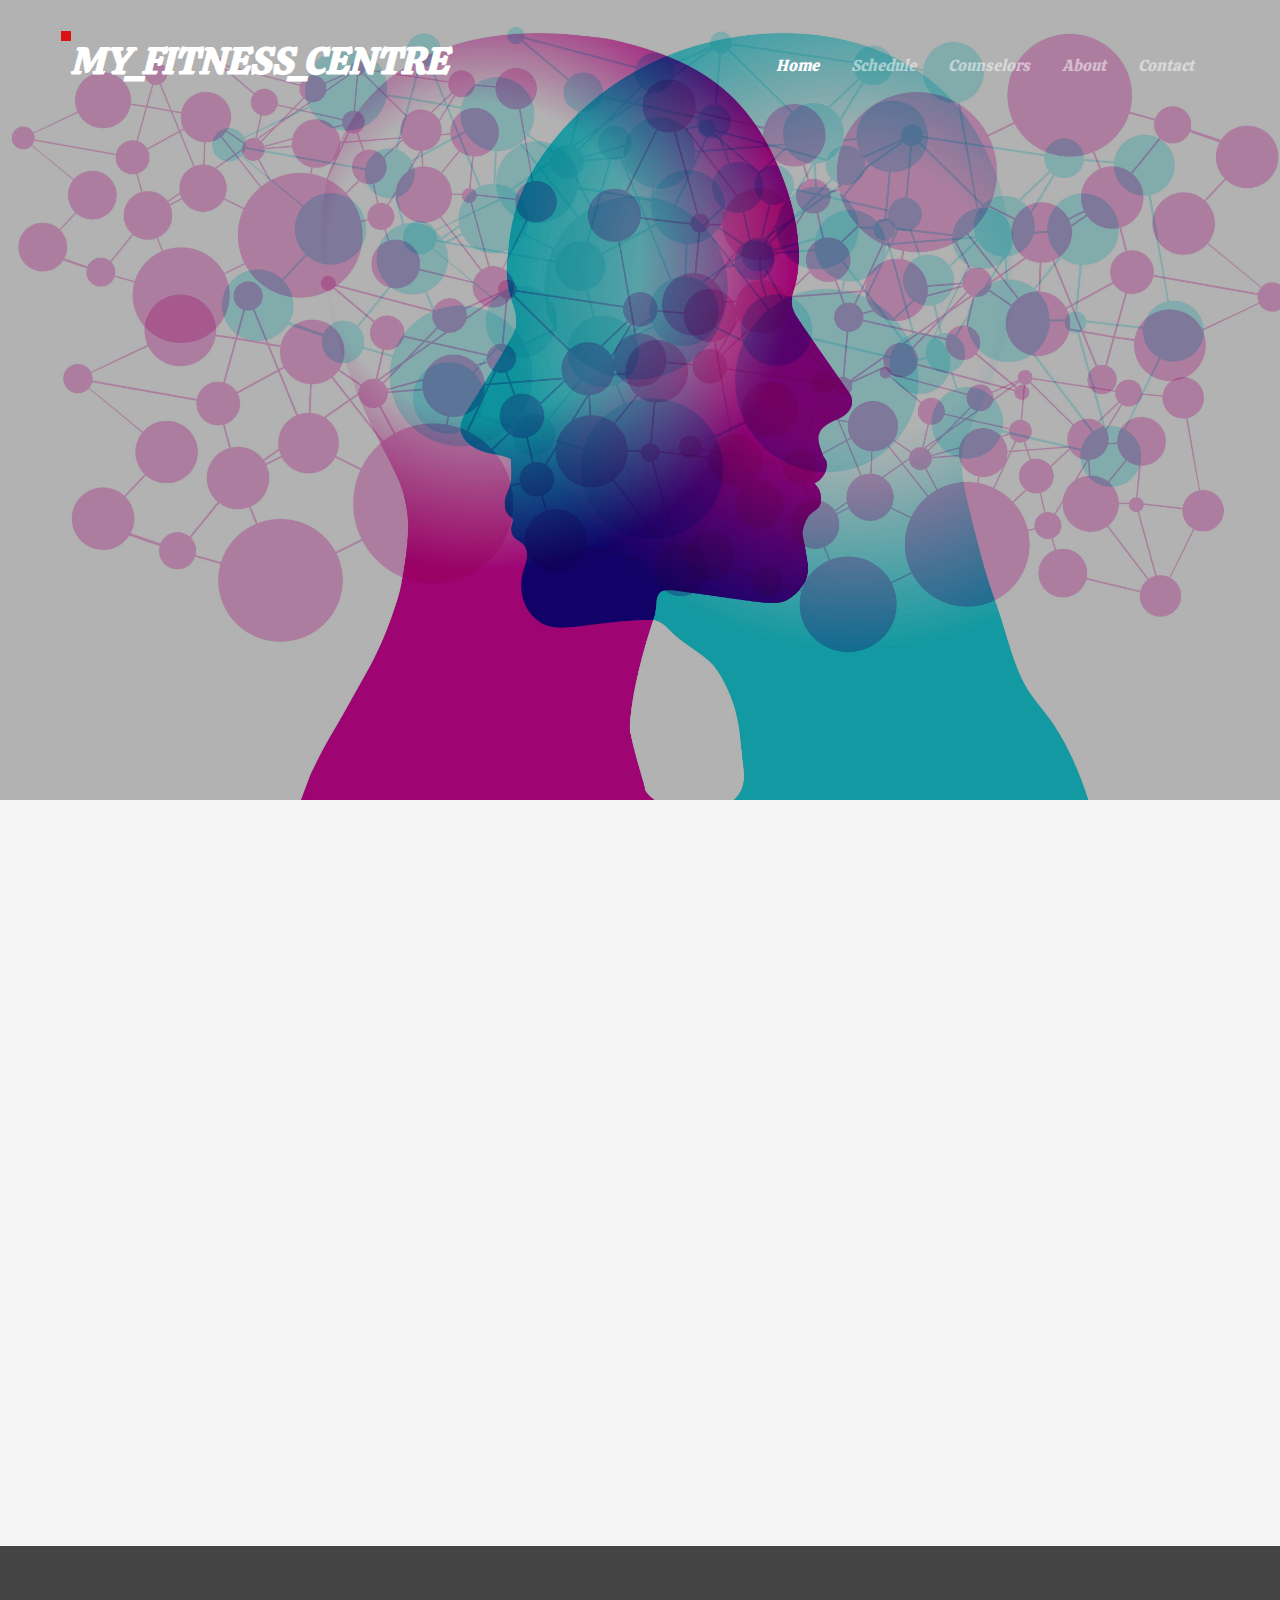
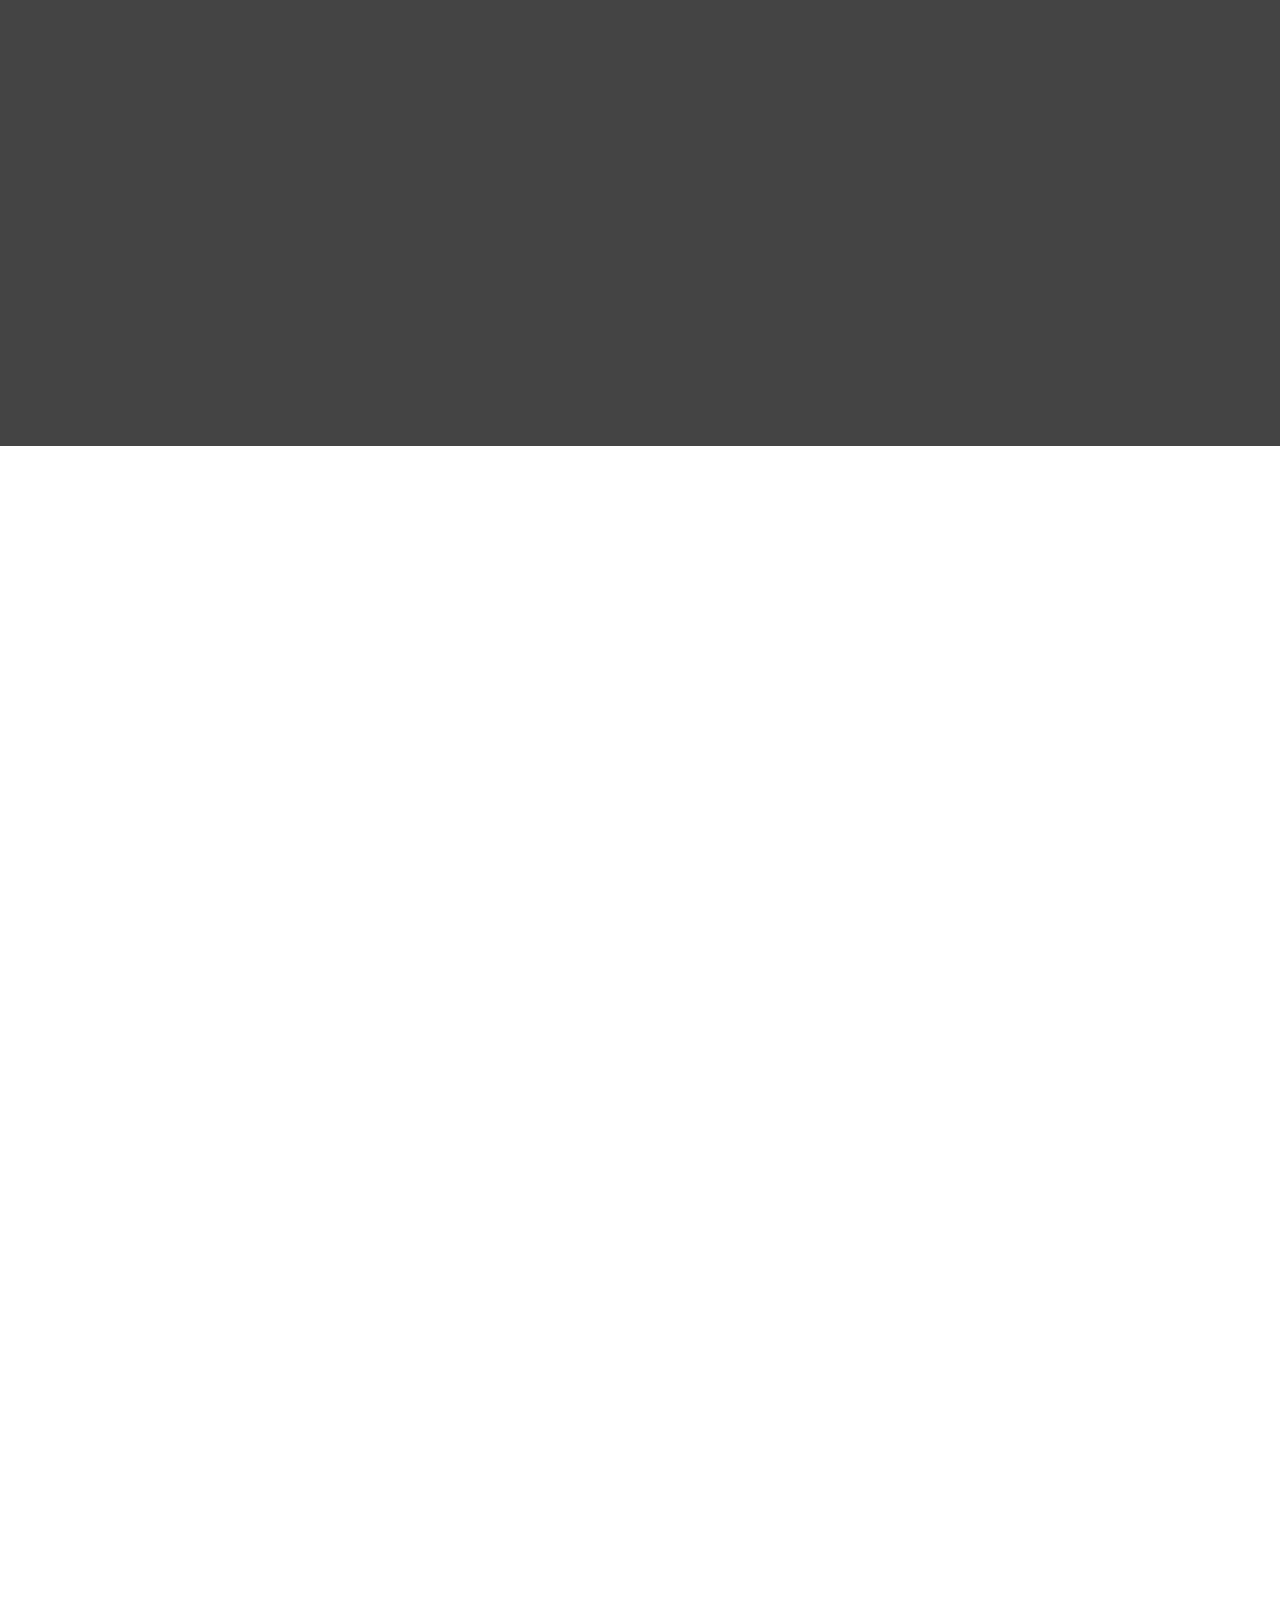
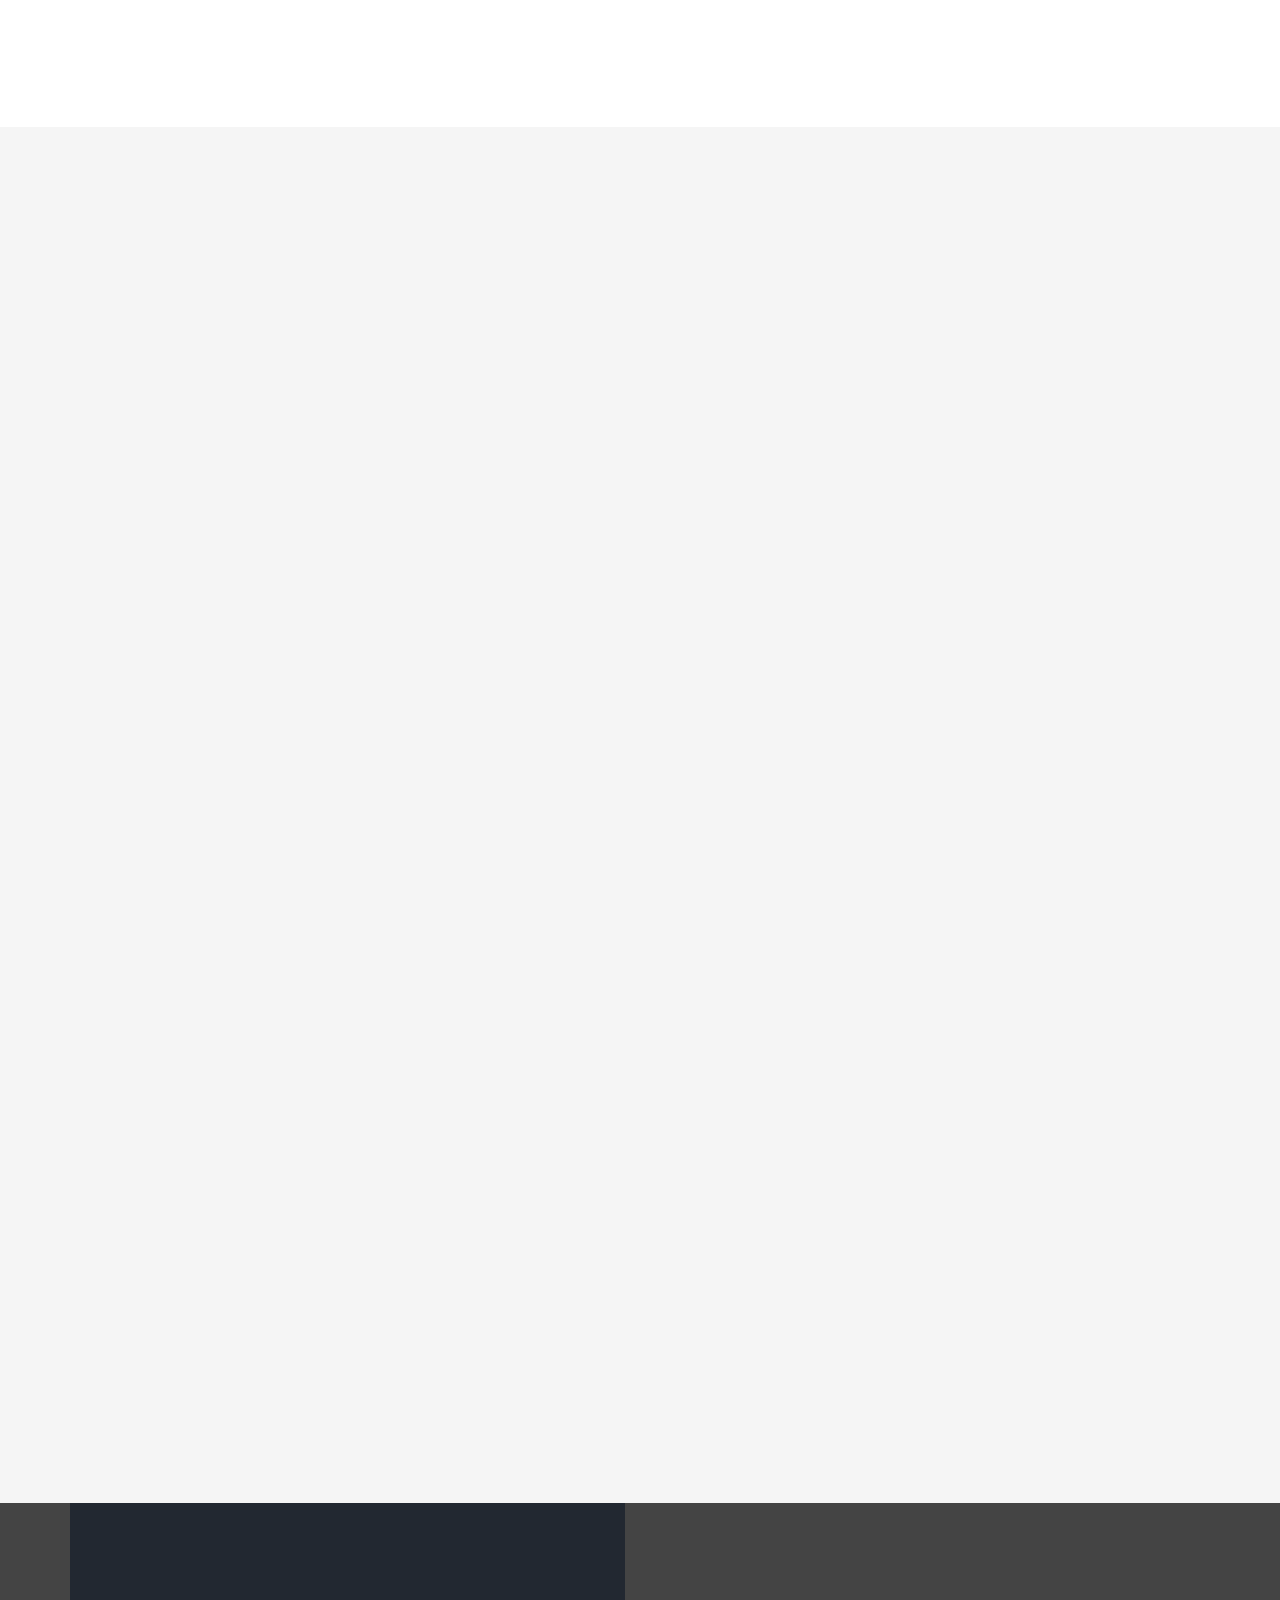
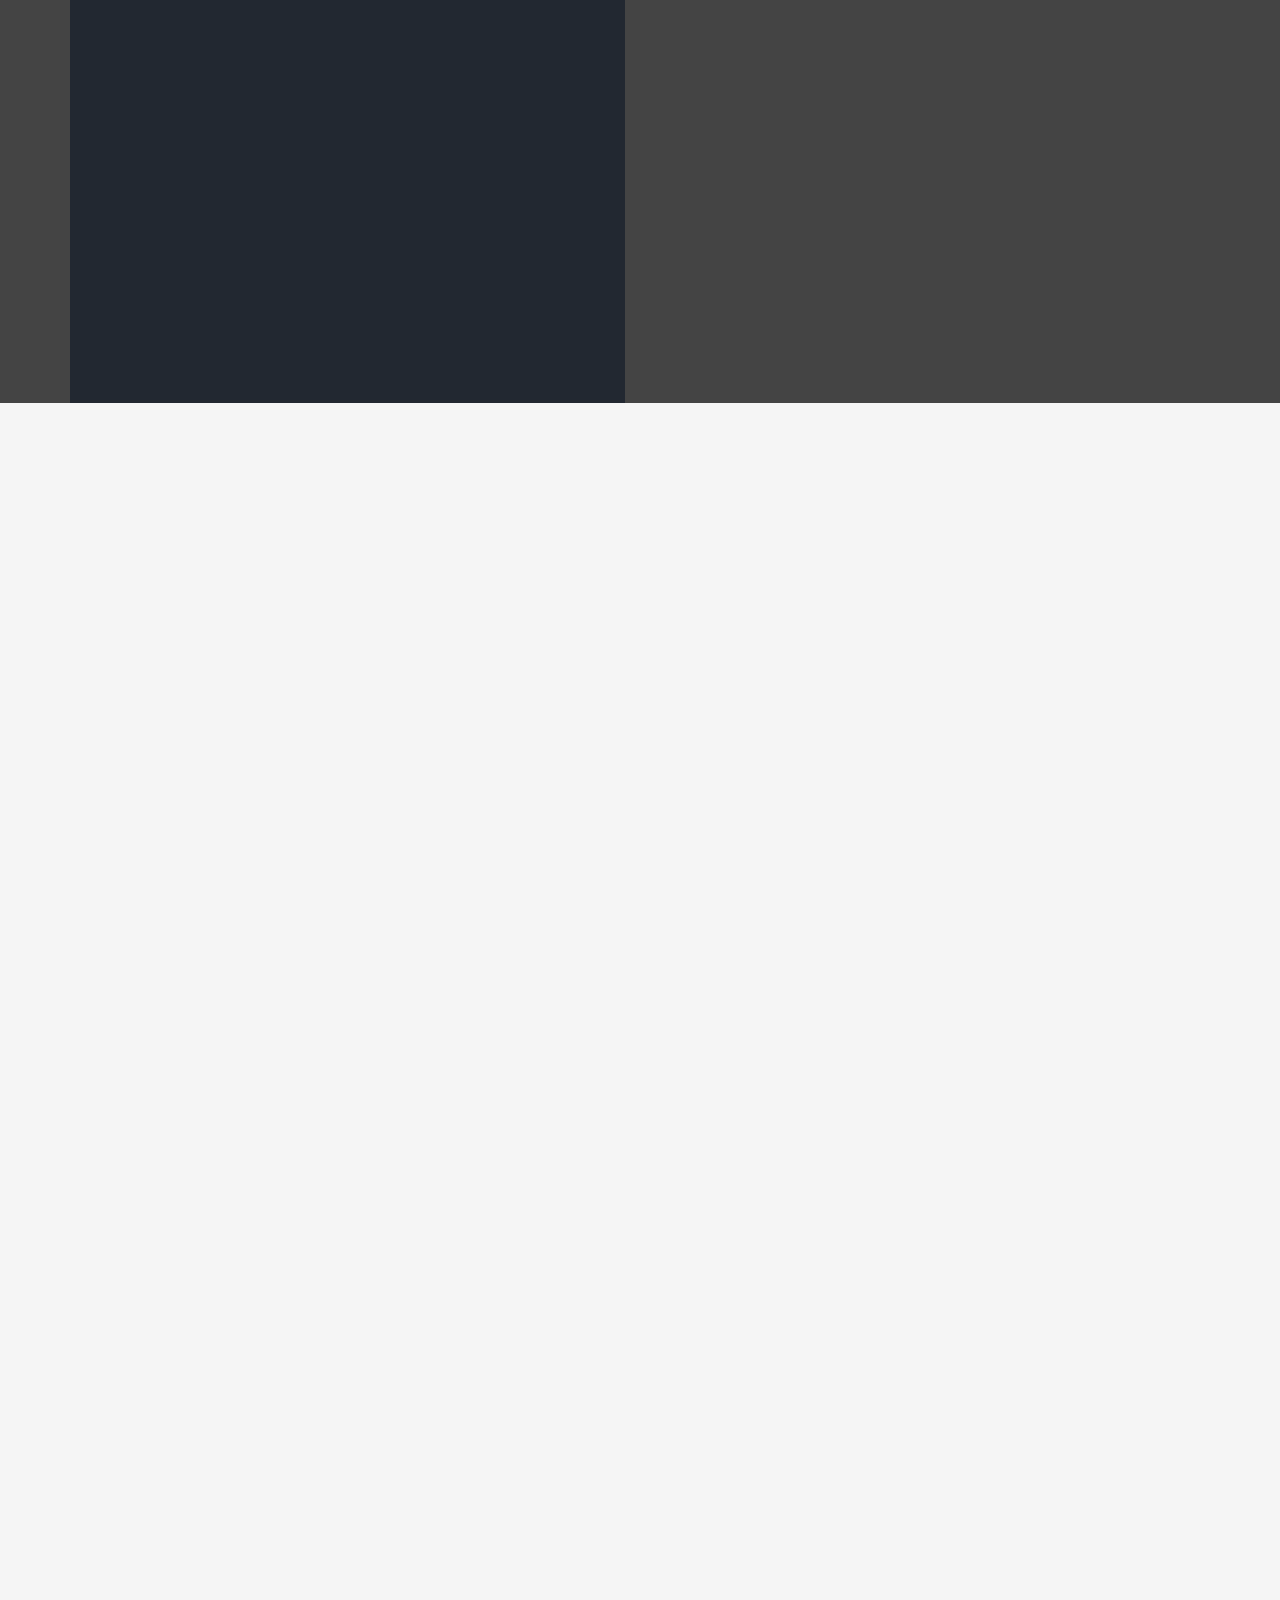
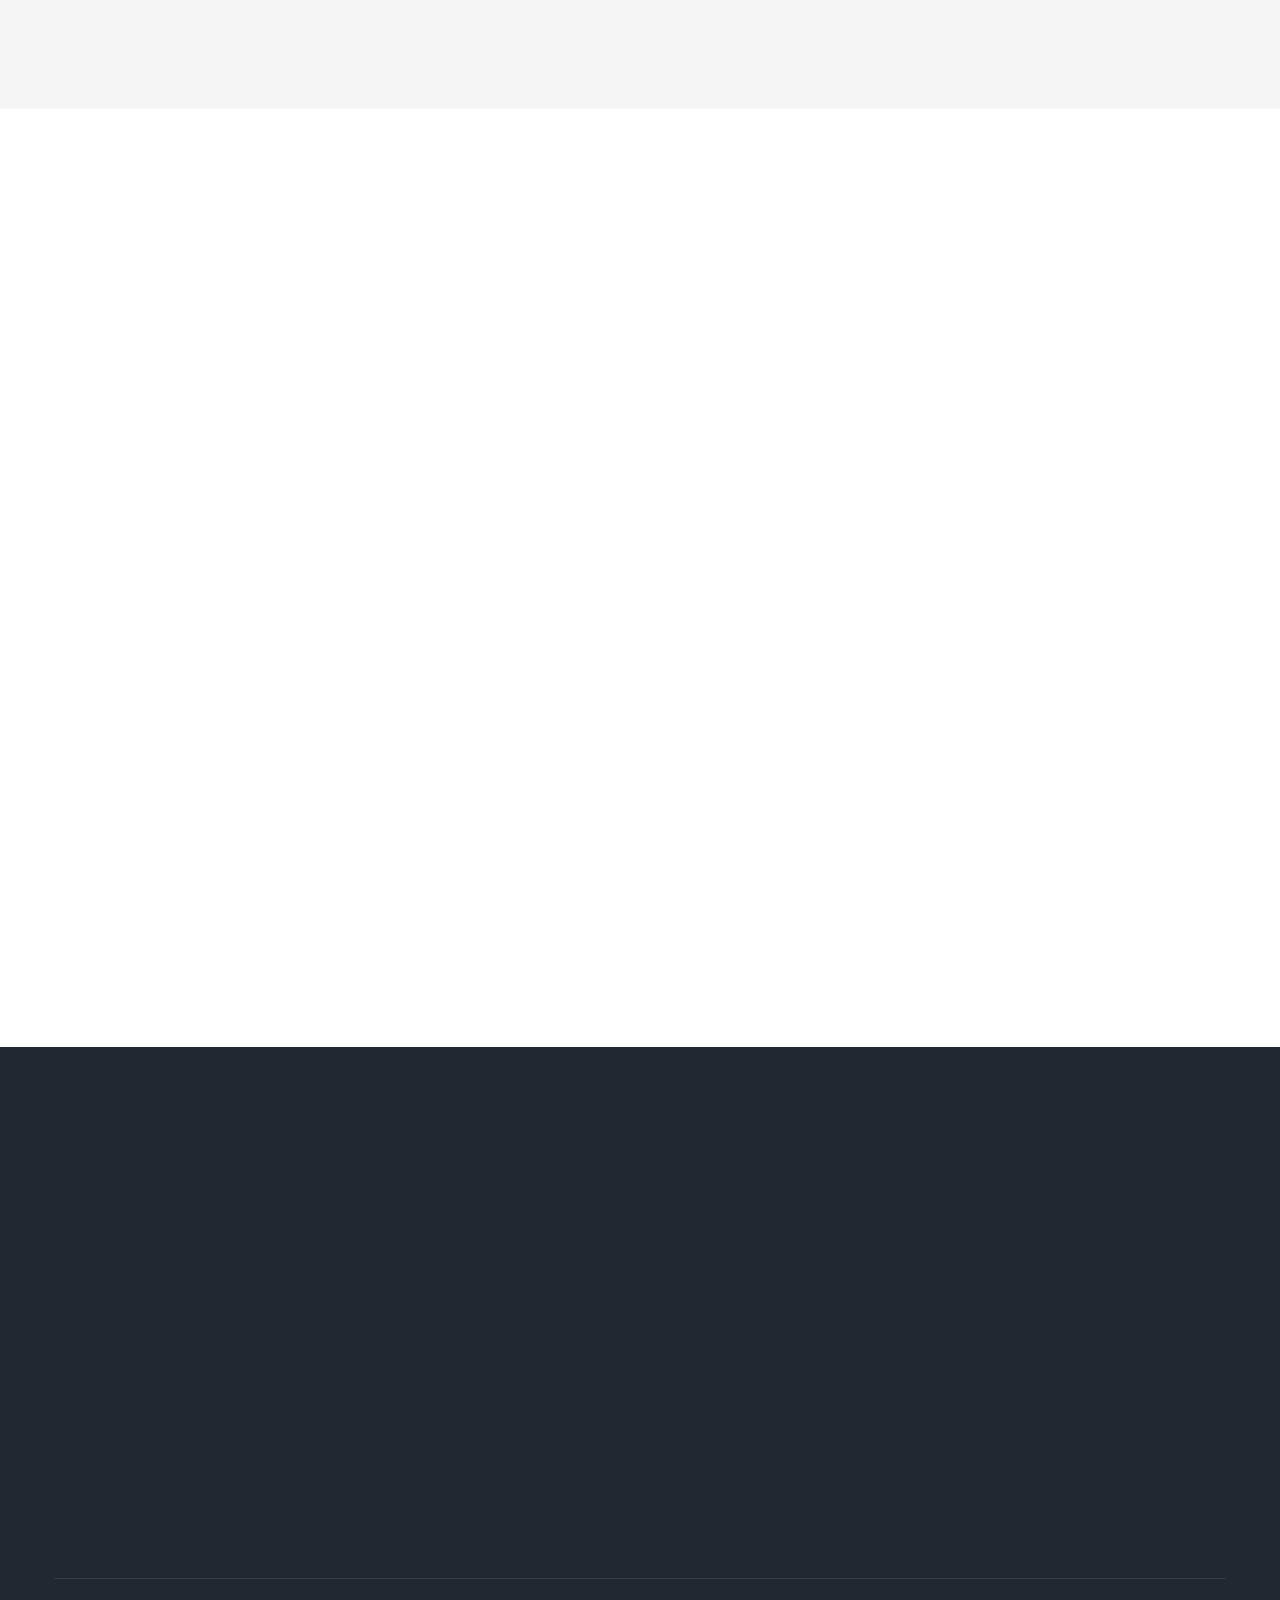
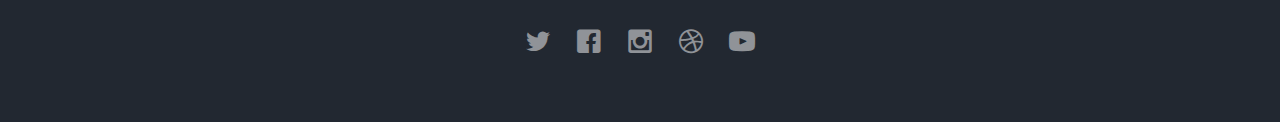
<file: fitness/index.html>
<!DOCTYPE html>
<!--[if lt IE 7]>      <html class="no-js lt-ie9 lt-ie8 lt-ie7"> <![endif]-->
<!--[if IE 7]>         <html class="no-js lt-ie9 lt-ie8"> <![endif]-->
<!--[if IE 8]>         <html class="no-js lt-ie9"> <![endif]-->
<!--[if gt IE 8]><!--> <html class="no-js"> <!--<![endif]-->
	<head>
	<title>Anushka</title>

  <!-- 
	//////////////////////////////////////////////////////

	FREE HTML5 TEMPLATE 
	DESIGNED & DEVELOPED by FREEHTML5.CO
		
	Website: 		http://freehtml5.co/
	Email: 			info@freehtml5.co
	Twitter: 		http://twitter.com/fh5co
	Facebook: 		https://www.facebook.com/fh5co

	//////////////////////////////////////////////////////
	 -->

  	<!-- Facebook and Twitter integration -->


	<!-- Place favicon.ico and apple-touch-icon.png in the root directory -->
	<link rel="shortcut icon" href="images/logo.jpg">

	<link href="https://fonts.googleapis.com/css?family=Calistoga&display=swap" rel="stylesheet">
	<!-- Animate.css -->
	<link rel="stylesheet" href="css/animate.css">
	<!-- Icomoon Icon Fonts-->
	<link rel="stylesheet" href="css/icomoon.css">
	<!-- Bootstrap  -->
	<link rel="stylesheet" href="css/bootstrap.css">
	<!-- Superfish -->
	<link rel="stylesheet" href="css/superfish.css">

	<link rel="stylesheet" href="css/style.css">


	<!-- Modernizr JS -->
	<script src="js/modernizr-2.6.2.min.js"></script>
	<!-- FOR IE9 below -->
	<!--[if lt IE 9]>
	<script src="js/respond.min.js"></script>
	<![endif]-->

	</head>
	<body>
		<div id="fh5co-wrapper">
		<div id="fh5co-page">
		<div id="fh5co-header">
			<header id="fh5co-header-section">
				<div class="container">
					<div class="nav-header">
						<a href="#" class="js-fh5co-nav-toggle fh5co-nav-toggle"><i></i></a>
						<h1 id="fh5co-logo"><a href="index.html">My_Fitness_Centre</a></h1>
						<!-- START #fh5co-menu-wrap -->
						<nav id="fh5co-menu-wrap" role="navigation">
							<ul class="sf-menu" id="fh5co-primary-menu">
								<li class="active"><a href="index.html">Home</a></li>
								<li><a href="schedule.html">Schedule</a></li>
								<li><a href="counselor.html">Counselors</a></li>
								<li><a href="about.html">About</a></li>
								<li><a href="contact.html">Contact</a></li>
							</ul>
						</nav>
					</div>
				</div>
			</header>		
		</div>
		<!-- end:fh5co-header -->
		<div class="fh5co-hero">
			<div class="fh5co-overlay"></div>
			<div class="fh5co-cover" data-stellar-background-ratio="0.5" style="background-image: url(images/home-image.jpg);">
				<div class="desc animate-box">
					<div class="container">
						<div class="row">
							<div class="col-md-7">
								<h2>Tell me more</h2>
								<span><a class="btn btn-primary" href="#">Start Your Journey</a></span>
							</div>
						</div>
					</div>
				</div>
			</div>
		</div>
		<!-- end:fh5co-hero -->
		<div id="fh5co-schedule-section" class="fh5co-lightgray-section">
			<div class="container">
				<div class="row">
					<div class="col-md-8 col-md-offset-2">
						<div class="heading-section text-center animate-box">
							<h2>Class Schedule</h2>
							<p>Separated they live in Bookmarksgrove right at the coast of the Semantics, a large language ocean.</p>
						</div>
					</div>
				</div>
				<div class="row animate-box">
					<div class="col-md-10 col-md-offset-1 text-center">
						<ul class="schedule">
							<li><a href="#" class="active" data-sched="sunday">Sunday</a></li>
							<li><a href="#" data-sched="monday">Monday</a></li>
							<li><a href="#" data-sched="tuesday">Tuesday</a></li>
							<li><a href="#" data-sched="wednesday">Wednesday</a></li>
							<li><a href="#" data-sched="thursday">Thursday</a></li>
							<li><a href="#" data-sched="monday">Monday</a></li>
							<li><a href="#" data-sched="saturday">Saturday</a></li>
						</ul>
					</div>
					<div class="row text-center">

						<div class="col-md-12 schedule-container">

							<div class="schedule-content active" data-day="sunday">
								<div class="col-md-3 col-sm-6">
									<div class="program program-schedule">
										<img src="images/fit-dumbell.svg" alt="Cycling">
										<small>06AM-7AM</small>
										<h3>Body Building</h3>
										<span>John Doe</span>
									</div>
								</div>
								<div class="col-md-3 col-sm-6">
									<div class="program program-schedule">
										<img src="images/fit-yoga.svg" alt="">
										<small>06AM-7AM</small>
										<h3>Yoga Programs</h3>
										<span>James Smith</span>
									</div>
								</div>
								<div class="col-md-3 col-sm-6">
									<div class="program program-schedule">
										<img src="images/fit-cycling.svg" alt="">
										<small>06AM-7AM</small>
										<h3>Cycling Program</h3>
										<span>Rita Doe</span>
									</div>
								</div>
								<div class="col-md-3 col-sm-6">
									<div class="program program-schedule">
										<img src="images/fit-boxing.svg" alt="Cycling">
										<small>06AM-7AM</small>
										<h3>Boxing Fitness</h3>
										<span>John Dose</span>
									</div>
								</div>
							</div>
							<!-- END sched-content -->

							<div class="schedule-content" data-day="monday">
								<div class="col-md-3 col-sm-6">
									<div class="program program-schedule">
										<img src="images/fit-yoga.svg" alt="">
										<small>06AM-7AM</small>
										<h3>Yoga Programs</h3>
										<span>James Smith</span>
									</div>
								</div>
								<div class="col-md-3 col-sm-6">
									<div class="program program-schedule">
										<img src="images/fit-dumbell.svg" alt="Cycling">
										<small>06AM-7AM</small>
										<h3>Body Building</h3>
										<span>John Doe</span>
									</div>
								</div>
								<div class="col-md-3 col-sm-6">
									<div class="program program-schedule">
										<img src="images/fit-boxing.svg" alt="Cycling">
										<small>06AM-7AM</small>
										<h3>Boxing Fitness</h3>
										<span>John Dose</span>
									</div>
								</div>
								<div class="col-md-3 col-sm-6">
									<div class="program program-schedule">
										<img src="images/fit-cycling.svg" alt="">
										<small>06AM-7AM</small>
										<h3>Cycling Program</h3>
										<span>Rita Doe</span>
									</div>
								</div>
								
							</div>
							<!-- END sched-content -->

							<div class="schedule-content" data-day="tuesday">
								<div class="col-md-3 col-sm-6">
									<div class="program program-schedule">
										<img src="images/fit-dumbell.svg" alt="Cycling">
										<small>06AM-7AM</small>
										<h3>Body Building</h3>
										<span>John Doe</span>
									</div>
								</div>
								<div class="col-md-3 col-sm-6">
									<div class="program program-schedule">
										<img src="images/fit-yoga.svg" alt="">
										<small>06AM-7AM</small>
										<h3>Yoga Programs</h3>
										<span>James Smith</span>
									</div>
								</div>
								<div class="col-md-3 col-sm-6">
									<div class="program program-schedule">
										<img src="images/fit-cycling.svg" alt="">
										<small>06AM-7AM</small>
										<h3>Cycling Program</h3>
										<span>Rita Doe</span>
									</div>
								</div>
								<div class="col-md-3 col-sm-6">
									<div class="program program-schedule">
										<img src="images/fit-boxing.svg" alt="Cycling">
										<small>06AM-7AM</small>
										<h3>Boxing Fitness</h3>
										<span>John Dose</span>
									</div>
								</div>
							</div>
							<!-- END sched-content -->

							<div class="schedule-content" data-day="wednesday">
								<div class="col-md-3 col-sm-6">
									<div class="program program-schedule">
										<img src="images/fit-yoga.svg" alt="">
										<small>06AM-7AM</small>
										<h3>Yoga Programs</h3>
										<span>James Smith</span>
									</div>
								</div>
								<div class="col-md-3 col-sm-6">
									<div class="program program-schedule">
										<img src="images/fit-dumbell.svg" alt="Cycling">
										<small>06AM-7AM</small>
										<h3>Body Building</h3>
										<span>John Doe</span>
									</div>
								</div>
								<div class="col-md-3 col-sm-6">
									<div class="program program-schedule">
										<img src="images/fit-boxing.svg" alt="Cycling">
										<small>06AM-7AM</small>
										<h3>Boxing Fitness</h3>
										<span>John Dose</span>
									</div>
								</div>
								<div class="col-md-3 col-sm-6">
									<div class="program program-schedule">
										<img src="images/fit-cycling.svg" alt="">
										<small>06AM-7AM</small>
										<h3>Cycling Program</h3>
										<span>Rita Doe</span>
									</div>
								</div>
							</div>
							<!-- END sched-content -->

							<div class="schedule-content" data-day="thursday">
								<div class="col-md-3 col-sm-6">
									<div class="program program-schedule">
										<img src="images/fit-dumbell.svg" alt="Cycling">
										<small>06AM-7AM</small>
										<h3>Body Building</h3>
										<span>John Doe</span>
									</div>
								</div>
								<div class="col-md-3 col-sm-6">
									<div class="program program-schedule">
										<img src="images/fit-yoga.svg" alt="">
										<small>06AM-7AM</small>
										<h3>Yoga Programs</h3>
										<span>James Smith</span>
									</div>
								</div>
								<div class="col-md-3 col-sm-6">
									<div class="program program-schedule">
										<img src="images/fit-cycling.svg" alt="">
										<small>06AM-7AM</small>
										<h3>Cycling Program</h3>
										<span>Rita Doe</span>
									</div>
								</div>
								<div class="col-md-3 col-sm-6">
									<div class="program program-schedule">
										<img src="images/fit-boxing.svg" alt="Cycling">
										<small>06AM-7AM</small>
										<h3>Boxing Fitness</h3>
										<span>John Dose</span>
									</div>
								</div>
							</div>
							<!-- END sched-content -->

							<div class="schedule-content" data-day="friday">
								<div class="col-md-3 col-sm-6">
									<div class="program program-schedule">
										<img src="images/fit-yoga.svg" alt="">
										<small>06AM-7AM</small>
										<h3>Yoga Programs</h3>
										<span>James Smith</span>
									</div>
								</div>
								<div class="col-md-3 col-sm-6">
									<div class="program program-schedule">
										<img src="images/fit-dumbell.svg" alt="Cycling">
										<small>06AM-7AM</small>
										<h3>Body Building</h3>
										<span>John Doe</span>
									</div>
								</div>
								<div class="col-md-3 col-sm-6">
									<div class="program program-schedule">
										<img src="images/fit-boxing.svg" alt="Cycling">
										<small>06AM-7AM</small>
										<h3>Boxing Fitness</h3>
										<span>John Dose</span>
									</div>
								</div>
								<div class="col-md-3 col-sm-6">
									<div class="program program-schedule">
										<img src="images/fit-cycling.svg" alt="">
										<small>06AM-7AM</small>
										<h3>Cycling Program</h3>
										<span>Rita Doe</span>
									</div>
								</div>
							</div>
							<!-- END sched-content -->

							<div class="schedule-content" data-day="saturday">
								<div class="col-md-3 col-sm-6">
									<div class="program program-schedule">
										<img src="images/fit-dumbell.svg" alt="Cycling">
										<small>06AM-7AM</small>
										<h3>Body Building</h3>
										<span>John Doe</span>
									</div>
								</div>
								<div class="col-md-3 col-sm-6">
									<div class="program program-schedule">
										<img src="images/fit-yoga.svg" alt="">
										<small>06AM-7AM</small>
										<h3>Yoga Programs</h3>
										<span>James Smith</span>
									</div>
								</div>
								<div class="col-md-3 col-sm-6">
									<div class="program program-schedule">
										<img src="images/fit-cycling.svg" alt="">
										<small>06AM-7AM</small>
										<h3>Cycling Program</h3>
										<span>Rita Doe</span>
									</div>
								</div>
								<div class="col-md-3 col-sm-6">
									<div class="program program-schedule">
										<img src="images/fit-boxing.svg" alt="Cycling">
										<small>06AM-7AM</small>
										<h3>Boxing Fitness</h3>
										<span>John Dose</span>
									</div>
								</div>
							</div>
							<!-- END sched-content -->
						</div>

						
					</div>
				</div>
			</div>
		</div>
		<div class="fh5co-parallax" style="background-image: url(images/home-image-3.jpg);" data-stellar-background-ratio="0.5">
			<div class="overlay"></div>
			<div class="container">
				<div class="row">
					<div class="col-md-8 col-md-offset-2 col-sm-12 col-sm-offset-0 col-xs-12 col-xs-offset-0 text-center fh5co-table">
						<div class="fh5co-intro fh5co-table-cell animate-box">
							<h1 class="text-center">Commit To Be Fit</h1>
						</div>
					</div>
				</div>
			</div>
		</div><!-- end: fh5co-parallax -->
		<div id="fh5co-programs-section">
			<div class="container">
				<div class="row">
					<div class="col-md-8 col-md-offset-2">
						<div class="heading-section text-center animate-box">
							<h2>Our Programs</h2>
							<p>Separated they live in Bookmarksgrove right at the coast of the Semantics, a large language ocean.</p>
						</div>
					</div>
				</div>
				<div class="row text-center">
					<div class="col-md-4 col-sm-6">
						<div class="program animate-box">
							<img src="images/fit-dumbell.svg" alt="Cycling">
							<h3>Body Combat</h3>
							<p>Far far away, behind the word mountains, far from the countries Vokalia and Consonantia, there live the blind texts. </p>
							<span><a href="#" class="btn btn-default">Join Now</a></span>
						</div>
					</div>
					<div class="col-md-4 col-sm-6">
						<div class="program animate-box">
							<img src="images/fit-yoga.svg" alt="">
							<h3>Yoga Programs</h3>
							<p>Far far away, behind the word mountains, far from the countries Vokalia and Consonantia, there live the blind texts. </p>
							<span><a href="#" class="btn btn-default">Join Now</a></span>
						</div>
					</div>
					<div class="col-md-4 col-sm-6">
						<div class="program animate-box">
							<img src="images/fit-cycling.svg" alt="">
							<h3>Cycling Program</h3>
							<p>Far far away, behind the word mountains, far from the countries Vokalia and Consonantia, there live the blind texts. </p>
							<span><a href="#" class="btn btn-default">Join Now</a></span>
						</div>
					</div>
					<div class="col-md-4 col-sm-6">
						<div class="program animate-box">
							<img src="images/fit-boxing.svg" alt="Cycling">
							<h3>Boxing Fitness</h3>
							<p>Far far away, behind the word mountains, far from the countries Vokalia and Consonantia, there live the blind texts. </p>
							<span><a href="#" class="btn btn-default">Join Now</a></span>
						</div>
					</div>
					<div class="col-md-4 col-sm-6">
						<div class="program animate-box">
							<img src="images/fit-swimming.svg" alt="">
							<h3>Swimming Program</h3>
							<p>Far far away, behind the word mountains, far from the countries Vokalia and Consonantia, there live the blind texts. </p>
							<span><a href="#" class="btn btn-default">Join Now</a></span>
						</div>
					</div>
					<div class="col-md-4 col-sm-6">
						<div class="program animate-box">
							<img src="images/fit-massage.svg" alt="">
							<h3>Massage</h3>
							<p>Far far away, behind the word mountains, far from the countries Vokalia and Consonantia, there live the blind texts. </p>
							<span><a href="#" class="btn btn-default">Join Now</a></span>
						</div>
					</div>
				</div>
			</div>
		</div>
		<div id="fh5co-team-section" class="fh5co-lightgray-section">
			<div class="container">
				<div class="row">
					<div class="col-md-8 col-md-offset-2">
						<div class="heading-section text-center animate-box">
							<h2>Meet Our Counselors</h2>
							<p>Separated they live in Bookmarksgrove right at the coast of the Semantics, a large language ocean.</p>
						</div>
					</div>
				</div>
				<div class="row text-center">
					<div class="col-md-4 col-sm-6">
						<div class="team-section-grid animate-box" style="background-image: url(images/trainer1.jpg);">
							<div class="overlay-section">
								<div class="desc">
									<h3>John Doe</h3>
									<span>Body Trainer</span>
									<p>Far far away, behind the word mountains, far from the countries Vokalia and Consonantia</p>
									<p class="fh5co-social-icons">
										<a href="#"><i class="icon-twitter-with-circle"></i></a>
										<a href="#"><i class="icon-facebook-with-circle"></i></a>
										<a href="#"><i class="icon-instagram-with-circle"></i></a>
									</p>
								</div>
							</div>
						</div>
					</div>
					<div class="col-md-4 col-sm-6">
						<div class="team-section-grid animate-box" style="background-image: url(images/trainer2.jpg);">
							<div class="overlay-section">
								<div class="desc">
									<h3>James Smith</h3>
									<span>Swimming Trainer</span>
									<p>Far far away, behind the word mountains, far from the countries Vokalia and Consonantia</p>
									<p class="fh5co-social-icons">
										<a href="#"><i class="icon-twitter-with-circle"></i></a>
										<a href="#"><i class="icon-facebook-with-circle"></i></a>
										<a href="#"><i class="icon-instagram-with-circle"></i></a>
									</p>
								</div>
							</div>
						</div>
					</div>
					<div class="col-md-4 col-sm-6">
						<div class="team-section-grid animate-box" style="background-image: url(images/trainer3.jpg);">
							<div class="overlay-section">
								<div class="desc">
									<h3>John Calc</h3>
									<span>Chief Executive Officer</span>
									<p>Far far away, behind the word mountains, far from the countries Vokalia and Consonantia, there live the blind texts.</p>
									<p class="fh5co-social-icons">
										<a href="#"><i class="icon-twitter-with-circle"></i></a>
										<a href="#"><i class="icon-facebook-with-circle"></i></a>
										<a href="#"><i class="icon-instagram-with-circle"></i></a>
									</p>
								</div>
							</div>
						</div>
					</div>
					<div class="col-md-4 col-sm-6">
						<div class="team-section-grid animate-box" style="background-image: url(images/trainer4.jpg);">
							<div class="overlay-section">
								<div class="desc">
									<h3>Adamn Smith</h3>
									<span>Chief Executive Officer</span>
									<p>Far far away, behind the word mountains, far from the countries Vokalia and Consonantia, there live the blind texts.</p>
									<p class="fh5co-social-icons">
										<a href="#"><i class="icon-twitter-with-circle"></i></a>
										<a href="#"><i class="icon-facebook-with-circle"></i></a>
										<a href="#"><i class="icon-instagram-with-circle"></i></a>
									</p>
								</div>
							</div>
						</div>
					</div>
					<div class="col-md-4 col-sm-6">
						<div class="team-section-grid animate-box" style="background-image: url(images/trainer5.jpg);">
							<div class="overlay-section">
								<div class="desc">
									<h3>Noe Durs</h3>
									<span>Chief Executive Officer</span>
									<p>Far far away, behind the word mountains, far from the countries Vokalia and Consonantia, there live the blind texts.</p>
									<p class="fh5co-social-icons">
										<a href="#"><i class="icon-twitter-with-circle"></i></a>
										<a href="#"><i class="icon-facebook-with-circle"></i></a>
										<a href="#"><i class="icon-instagram-with-circle"></i></a>
									</p>
								</div>
							</div>
						</div>
					</div>
					<div class="col-md-4 col-sm-6">
						<div class="team-section-grid animate-box" style="background-image: url(images/trainer6.jpg);">
							<div class="overlay-section">
								<div class="desc">
									<h3>Dhoni Dew</h3>
									<span>Chief Executive Officer</span>
									<p>Far far away, behind the word mountains, far from the countries Vokalia and Consonantia, there live the blind texts.</p>
									<p class="fh5co-social-icons">
										<a href="#"><i class="icon-twitter-with-circle"></i></a>
										<a href="#"><i class="icon-facebook-with-circle"></i></a>
										<a href="#"><i class="icon-instagram-with-circle"></i></a>
									</p>
								</div>
							</div>
						</div>
					</div>	
				</div>
			</div>
		</div>
		<div class="fh5co-parallax" style="background-image: url(images/home-image-2.jpg);" data-stellar-background-ratio="0.5">
			<div class="overlay"></div>
			<div class="container">
				<div class="row">
					<div class="col-md-6 col-md-offset-3 col-md-pull-3 col-sm-12 col-sm-offset-0 col-xs-12 col-xs-offset-0 fh5co-table">
						<div class="fh5co-intro fh5co-table-cell box-area">
							<div class="animate-box">
								<h1>Mental health programme this summer</h1>
								<p>Pay now and get 25% Discount</p>
								<a href="#" class="btn btn-primary">Become A Member</a>
							</div>
						</div>
					</div>
				</div>
			</div>
		</div><!-- end: fh5co-parallax -->
		<div id="fh5co-pricing-section" class="fh5co-pricing fh5co-lightgray-section">
			<div class="container">
				<div class="row">
					<div class="col-md-8 col-md-offset-2">
						<div class="heading-section text-center animate-box">
							<h2>Pricing Plan</h2>
							<p>Separated they live in Bookmarksgrove right at the coast of the Semantics, a large language ocean.</p>
						</div>
					</div>
				</div>
				<div class="row">
					<div class="pricing">
					<div class="col-md-3 animate-box">
						<div class="price-box animate-box">
							<h2 class="pricing-plan">Starter</h2>
							<div class="price"><sup class="currency">$</sup>9<small>/month</small></div>
							<p>Far far away, behind the word mountains, far from the countries Vokalia and Consonantia</p>
							<ul class="classes">
								<li>15 Cardio Classes</li>
								<li class="color">10 Swimming Lesson</li>
								<li>10 Yoga Classes</li>
								<li class="color">20 Aerobics</li>
								<li>10 Zumba Classes</li>
								<li class="color">5 Massage</li>
								<li>10 Body Building</li>
							</ul>
							<a href="#" class="btn btn-default">Select Plan</a>
						</div>
					</div>

					<div class="col-md-3 animate-box">
						<div class="price-box animate-box">
							<h2 class="pricing-plan">Basic</h2>
							<div class="price"><sup class="currency">$</sup>27<small>/month</small></div>
							<p>Far far away, behind the word mountains, far from the countries Vokalia and Consonantia</p>
							<ul class="classes">
								<li>15 Cardio Classes</li>
								<li class="color">10 Swimming Lesson</li>
								<li>10 Yoga Classes</li>
								<li class="color">20 Aerobics</li>
								<li>10 Zumba Classes</li>
								<li class="color">5 Massage</li>
								<li>10 Body Building</li>
							</ul>
							<a href="#" class="btn btn-default">Select Plan</a>
						</div>
					</div>

					<div class="col-md-3 animate-box">
						<div class="price-box animate-box popular">
							<h2 class="pricing-plan pricing-plan-offer">Pro <span>Best Offer</span></h2>
							<div class="price"><sup class="currency">$</sup>74<small>/month</small></div>
							<p>Far far away, behind the word mountains, far from the countries Vokalia and Consonantia</p>
							<ul class="classes">
								<li>15 Cardio Classes</li>
								<li class="color">10 Swimming Lesson</li>
								<li>10 Yoga Classes</li>
								<li class="color">20 Aerobics</li>
								<li>10 Zumba Classes</li>
								<li class="color">5 Massage</li>
								<li>10 Body Building</li>
							</ul>
							<a href="#" class="btn btn-select-plan btn-sm">Select Plan</a>
						</div>
					</div>

					<div class="col-md-3 animate-box">
						<div class="price-box animate-box">
							<h2 class="pricing-plan">Unlimited</h2>
							<div class="price"><sup class="currency">$</sup>140<small>/month</small></div>
							<p>Far far away, behind the word mountains, far from the countries Vokalia and Consonantia</p>
							<ul class="classes">
								<li>15 Cardio Classes</li>
								<li class="color">10 Swimming Lesson</li>
								<li>10 Yoga Classes</li>
								<li class="color">20 Aerobics</li>
								<li>10 Zumba Classes</li>
								<li class="color">5 Massage</li>
								<li>10 Body Building</li>
							</ul>
							<a href="#" class="btn btn-default">Select Plan</a>
						</div>
					</div>
				</div>
				</div>
			</div>
		</div>
		
		<div id="fh5co-blog-section">
			<div class="container">
				<div class="row">
					<div class="col-md-6">
						<div class="col-md-12">
							<div class="heading-section animate-box">
								<h2>Recent from Blog</h2>
							</div>
						</div>
						<div class="col-md-12 col-md-offset-0">
							<div class="fh5co-blog animate-box">
								<div class="inner-post">
									<a href="#"><img class="img-responsive" src="images/blog-1.jpg" alt=""></a>
								</div>
								<div class="desc">
									<h3><a href=""#>Starting new session of body building this summer</a></h3>
									<span class="posted_by">Posted by: Admin</span>
									<span class="comment"><a href="">21<i class="icon-bubble22"></i></a></span>
									<p>Far far away, behind the word mountains</p>
									<a href="#" class="btn btn-default">Read More</a>
								</div> 
							</div>
						</div>
						<div class="col-md-12 col-md-offset-0">
							<div class="fh5co-blog animate-box">
								<div class="inner-post">
									<a href="#"><img class="img-responsive" src="images/blog-1.jpg" alt=""></a>
								</div>
								<div class="desc">
									<h3><a href=""#>Starting new session of body building this summer</a></h3>
									<span class="posted_by">Posted by: Admin</span>
									<span class="comment"><a href="">21<i class="icon-bubble22"></i></a></span>
									<p>Far far away, behind the word mountains</p>
									<a href="#" class="btn btn-default">Read More</a>
								</div> 
							</div>
						</div>
					</div>
					<div class="col-md-6">
						<div class="col-md-12">
							<div class="heading-section animate-box">
								<h2>Upcoming Events</h2>
							</div>
						</div>
						<div class="col-md-12 col-md-offset-0">
							<div class="fh5co-blog animate-box">
								<div class="meta-date text-center">
									<p><span class="date">01</span><span>January</span><span>2020</span></p>
								</div>
								<div class="desc desc2">
									<h3><a href=""#>Starting new session of body building this summer</a></h3>
									<span class="posted_by">Posted by: Admin</span>
									<span class="comment"><a href="">21<i class="icon-bubble22"></i></a></span>
									<p>Far far away, behind the word mountains, far from the countries Vokalia and Consonantia</p>
									<a href="#" class="btn btn-default">Read More</a>
								</div> 
							</div>
						</div>
						<div class="col-md-12 col-md-offset-0">
							<div class="fh5co-blog animate-box">
								<div class="meta-date text-center">
									<p><span class="date">14</span><span>February</span><span>2020</span></p>
								</div>
								<div class="desc desc2">
									<h3><a href=""#>Starting new session of body building this summer</a></h3>
									<span class="posted_by">Posted by: Admin</span>
									<span class="comment"><a href="">21<i class="icon-bubble22"></i></a></span>
									<p>Far far away, behind the word mountains, far from the countries Vokalia and Consonantia</p>
									<a href="#" class="btn btn-default">Read More</a>
								</div> 
							</div>
						</div>
					</div>
				</div>
			</div>
		</div>
		<!-- fh5co-blog-section -->
		<footer>
			<div id="footer">
				<div class="container">
					<div class="row">
						<div class="col-md-4 animate-box">
							<h3 class="section-title">About Us</h3>
							<p>Far far away, behind the word mountains, far from the countries Vokalia and Consonantia, there live the blind texts. Separated they live in Bookmarksgrove right at the coast of the Semantics.</p>
						</div>

						<div class="col-md-4 animate-box">
							<h3 class="section-title">Our Address</h3>
							<ul class="contact-info">
								<li><i class="icon-map-marker"></i>198 West 21th Street, Suite 721 Colombo 11</li>
								<li><i class="icon-phone"></i>+94 123456789</li>
								<li><i class="icon-envelope"></i><a href="#">info@euphoria.com</a></li>
								<li><i class="icon-globe2"></i><a href="#">www.euphoria.com</a></li>
							</ul>
						</div>
						<div class="col-md-4 animate-box">
							<h3 class="section-title">Drop us a line</h3>
							<form class="contact-form">
								<div class="form-group">
									<label for="name" class="sr-only">Name</label>
									<input type="name" class="form-control" id="name" placeholder="Name">
								</div>
								<div class="form-group">
									<label for="email" class="sr-only">Email</label>
									<input type="email" class="form-control" id="email" placeholder="Email">
								</div>
								<div class="form-group">
									<label for="message" class="sr-only">Message</label>
									<textarea class="form-control" id="message" rows="7" placeholder="Message"></textarea>
								</div>
								<div class="form-group">
									<input type="submit" id="btn-submit" class="btn btn-send-message btn-md" value="Send Message">
								</div>
							</form>
						</div>
					</div>
					<div class="row copy-right">
						<div class="col-md-6 col-md-offset-3 text-center">
							<p class="fh5co-social-icons">
								<a href="#"><i class="icon-twitter2"></i></a>
								<a href="#"><i class="icon-facebook2"></i></a>
								<a href="#"><i class="icon-instagram"></i></a>
								<a href="#"><i class="icon-dribbble2"></i></a>
								<a href="#"><i class="icon-youtube"></i></a>
							</p>
						</div>
					</div>
				</div>
			</div>
		</footer>
	

	</div>
	<!-- END fh5co-page -->

	</div>
	<!-- END fh5co-wrapper -->

	<!-- jQuery -->


	<script src="js/jquery.min.js"></script>
	<!-- jQuery Easing -->
	<script src="js/jquery.easing.1.3.js"></script>
	<!-- Bootstrap -->
	<script src="js/bootstrap.min.js"></script>
	<!-- Waypoints -->
	<script src="js/jquery.waypoints.min.js"></script>
	<!-- Stellar -->
	<script src="js/jquery.stellar.min.js"></script>
	<!-- Superfish -->
	<script src="js/hoverIntent.js"></script>
	<script src="js/superfish.js"></script>

	<!-- Main JS (Do not remove) -->
	<script src="js/main.js"></script>

	</body>
</html>
</file>
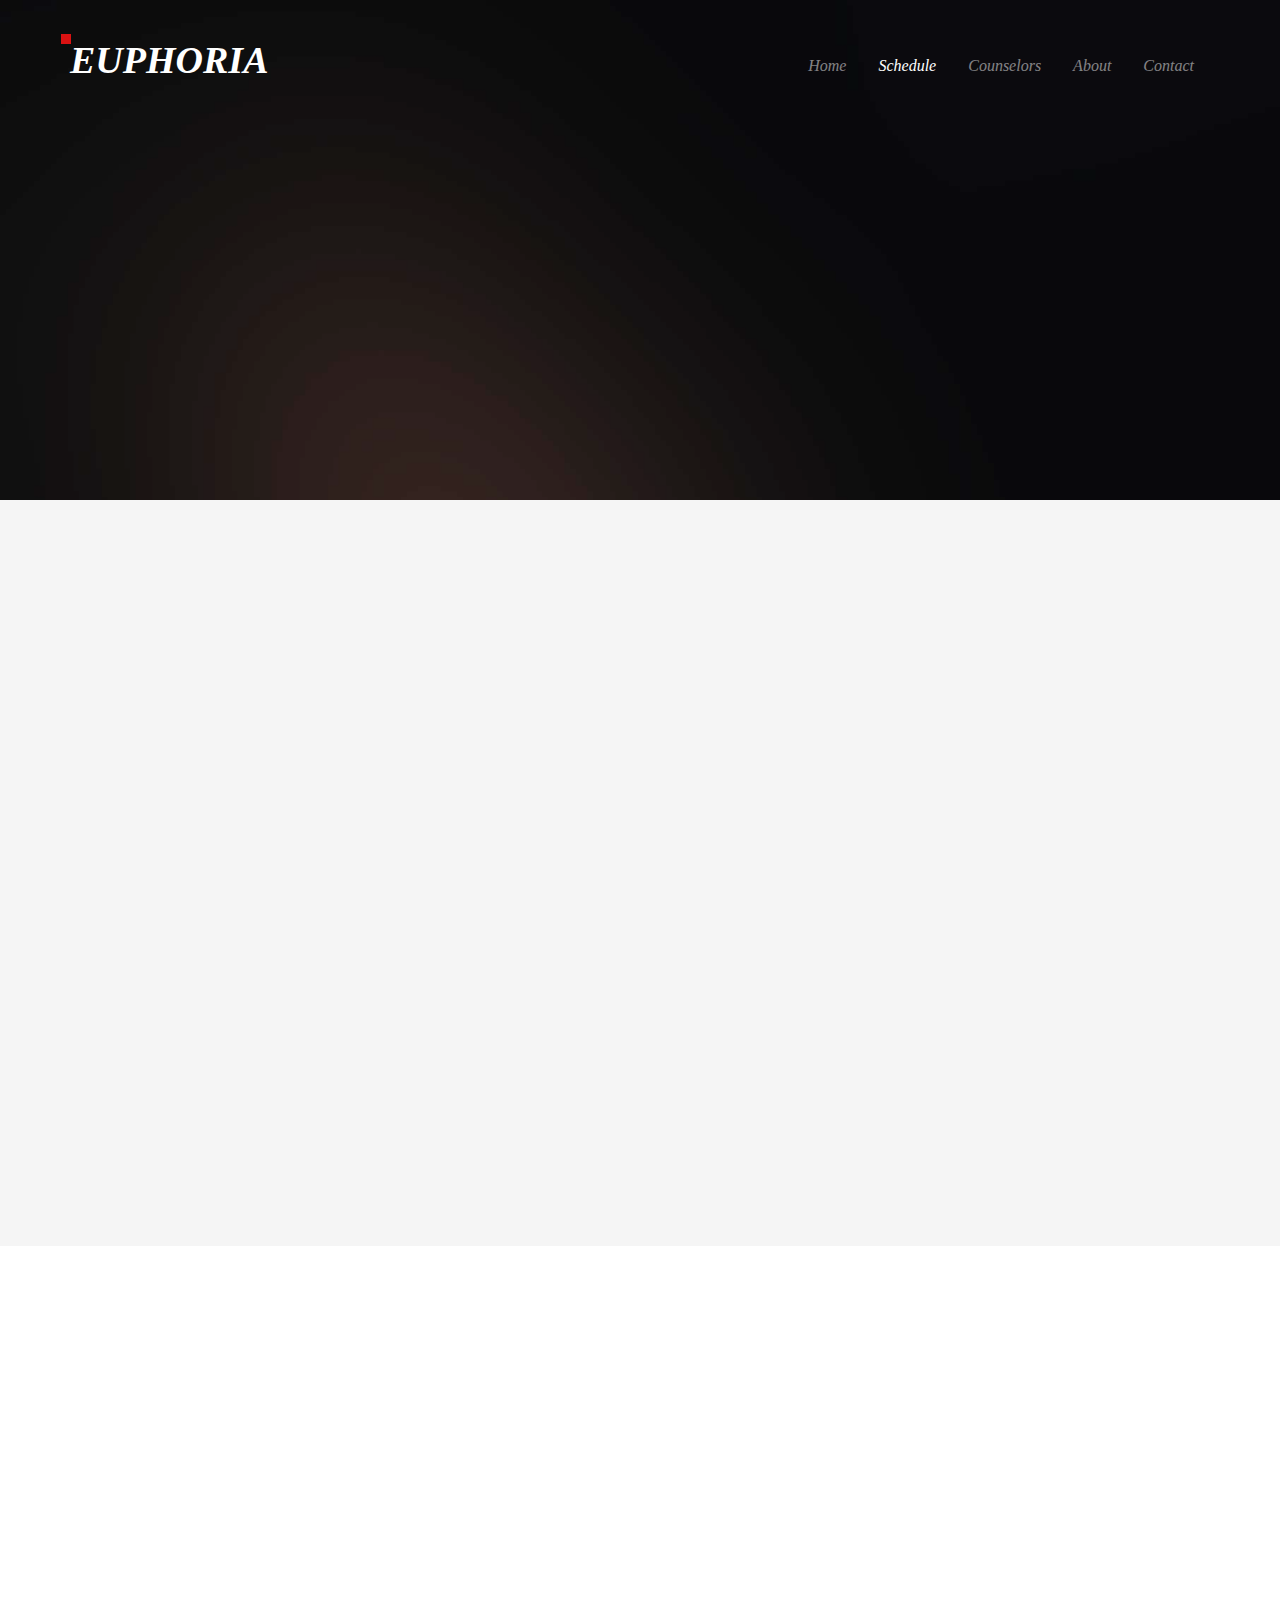
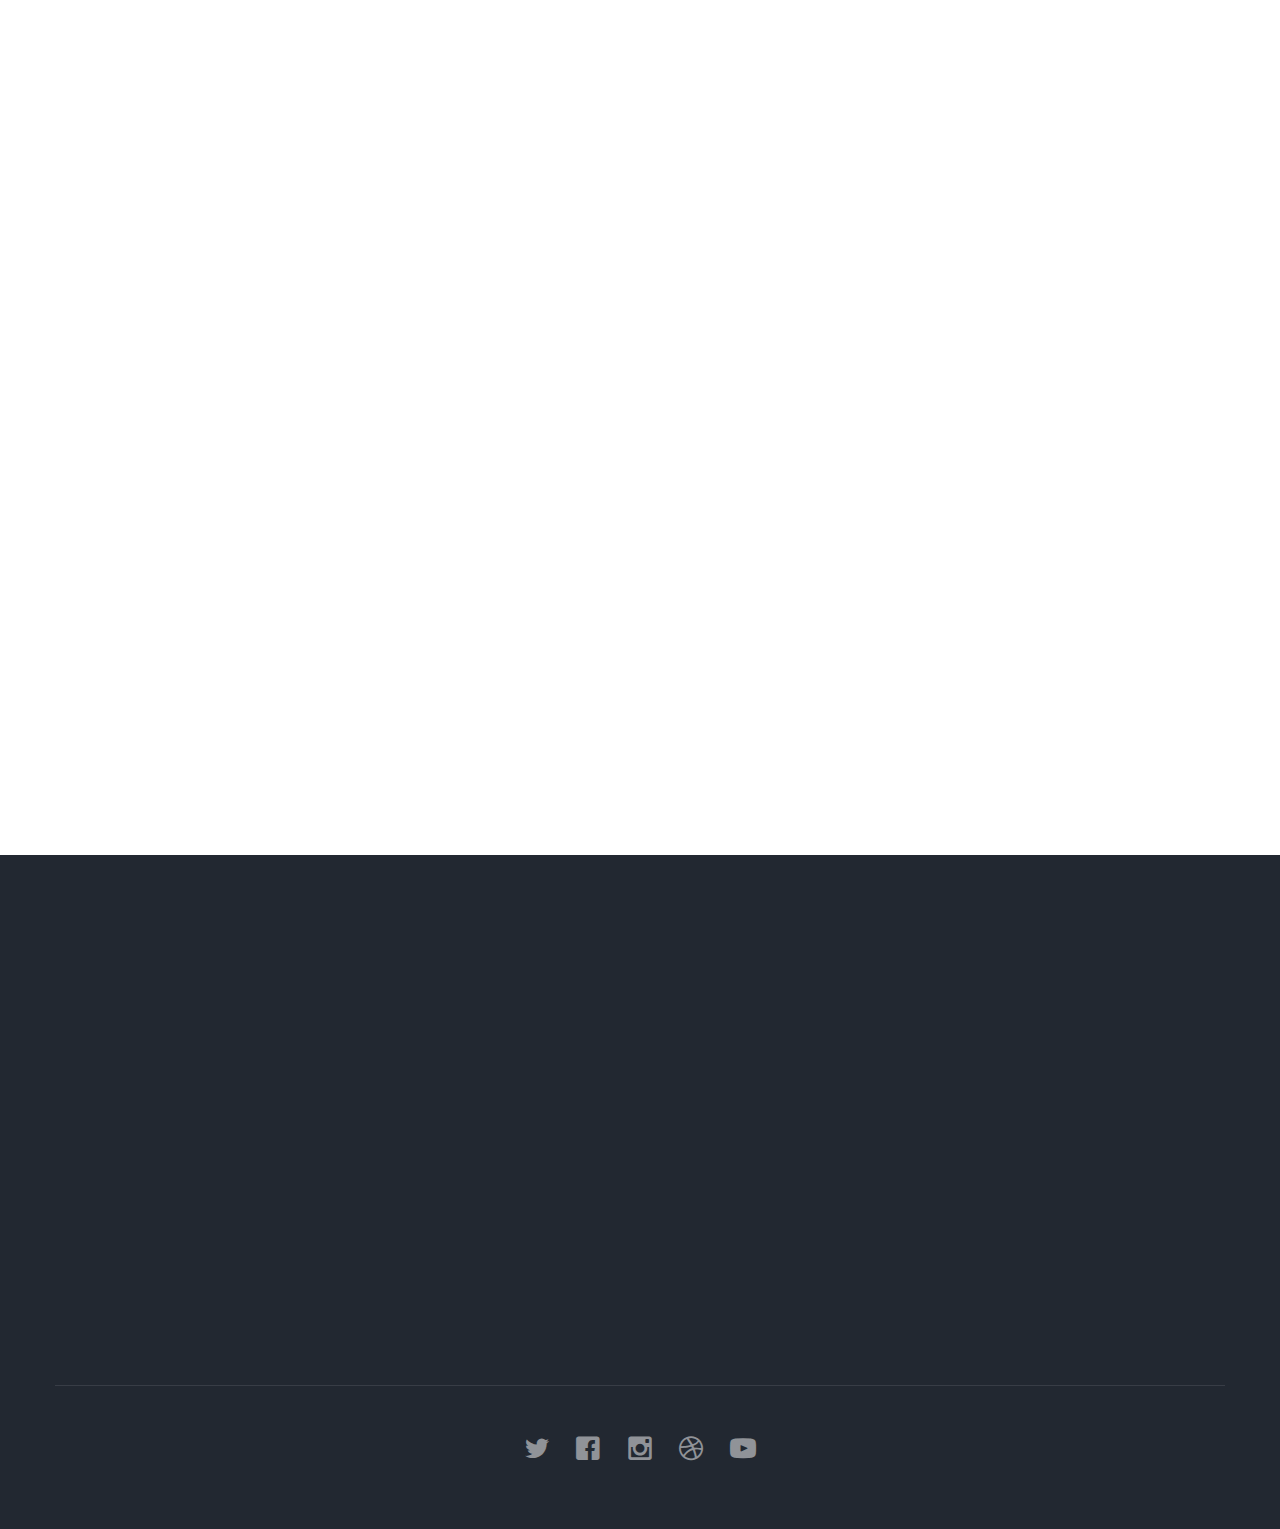
<file: fitness/schedule.html>
<!DOCTYPE html>
<!--[if lt IE 7]>      <html class="no-js lt-ie9 lt-ie8 lt-ie7"> <![endif]-->
<!--[if IE 7]>         <html class="no-js lt-ie9 lt-ie8"> <![endif]-->
<!--[if IE 8]>         <html class="no-js lt-ie9"> <![endif]-->
<!--[if gt IE 8]><!--> <html class="no-js"> <!--<![endif]-->
	<head>
	<meta charset="utf-8">
	<meta http-equiv="X-UA-Compatible" content="IE=edge">
	<title>Euphoria Schedule</title>
	<meta name="viewport" content="width=device-width, initial-scale=1">
	<meta name="description" content="Free HTML5 Template by FREEHTML5.CO" />
	<meta name="keywords" content="free html5, free template, free bootstrap, html5, css3, mobile first, responsive" />
	<meta name="author" content="FREEHTML5.CO" />

  <!-- 
	//////////////////////////////////////////////////////

	FREE HTML5 TEMPLATE 
	DESIGNED & DEVELOPED by FREEHTML5.CO
		
	Website: 		http://freehtml5.co/
	Email: 			info@freehtml5.co
	Twitter: 		http://twitter.com/fh5co
	Facebook: 		https://www.facebook.com/fh5co

	//////////////////////////////////////////////////////
	 -->

  	<!-- Facebook and Twitter integration -->
	<meta property="og:title" content=""/>
	<meta property="og:image" content=""/>
	<meta property="og:url" content=""/>
	<meta property="og:site_name" content=""/>
	<meta property="og:description" content=""/>
	<meta name="twitter:title" content="" />
	<meta name="twitter:image" content="" />
	<meta name="twitter:url" content="" />
	<meta name="twitter:card" content="" />

	<!-- Place favicon.ico and apple-touch-icon.png in the root directory -->
	<link rel="shortcut icon" href="favicon.ico">

	<link href='https://fonts.googleapis.com/css?family=Roboto:400,100,300,700,900' rel='stylesheet' type='text/css'>
	
	<!-- Animate.css -->
	<link rel="stylesheet" href="css/animate.css">
	<!-- Icomoon Icon Fonts-->
	<link rel="stylesheet" href="css/icomoon.css">
	<!-- Bootstrap  -->
	<link rel="stylesheet" href="css/bootstrap.css">
	<!-- Superfish -->
	<link rel="stylesheet" href="css/superfish.css">

	<link rel="stylesheet" href="css/style.css">


	<!-- Modernizr JS -->
	<script src="js/modernizr-2.6.2.min.js"></script>
	<!-- FOR IE9 below -->
	<!--[if lt IE 9]>
	<script src="js/respond.min.js"></script>
	<![endif]-->

	</head>
	<body>
		<div id="fh5co-wrapper">
		<div id="fh5co-page">
		<div id="fh5co-header">
			<header id="fh5co-header-section">
				<div class="container">
					<div class="nav-header">
						<a href="#" class="js-fh5co-nav-toggle fh5co-nav-toggle"><i></i></a>
						<h1 id="fh5co-logo"><a href="index.html">EUPHORIA</a></h1>
						<!-- START #fh5co-menu-wrap -->
						<nav id="fh5co-menu-wrap" role="navigation">
							<ul class="sf-menu" id="fh5co-primary-menu">
								<li><a href="index.html">Home</a></li>
								<li class="active"><a href="schedule.html">Schedule</a></li>
								<li><a href="counselor.html">Counselors</a></li>
								<li><a href="about.html">About</a></li>
								<li><a href="contact.html">Contact</a></li>
							</ul>
						</nav>
					</div>
				</div>
			</header>		
		</div>
		<!-- end:fh5co-header -->
		<div class="fh5co-parallax" style="background-image: url(images/home-image-5.jpg);" data-stellar-background-ratio="0.5">
			<div class="overlay"></div>
			<div class="container">
				<div class="row">
					<div class="col-md-8 col-md-offset-2 col-sm-12 col-sm-offset-0 col-xs-12 col-xs-offset-0 text-center fh5co-table">
						<div class="fh5co-intro fh5co-table-cell animate-box">
							<h1 class="text-center">Schedule</h1>
						</div>
					</div>
				</div>
			</div>
		</div><!-- end: fh5co-parallax -->
		<!-- end:fh5co-hero -->
		<div id="fh5co-schedule-section" class="fh5co-lightgray-section">
			<div class="container">
				<div class="row">
					<div class="col-md-8 col-md-offset-2">
						<div class="heading-section text-center animate-box">
							<h2>Class Schedule</h2>
							<p>Separated they live in Bookmarksgrove right at the coast of the Semantics, a large language ocean.</p>
						</div>
					</div>
				</div>
				<div class="row animate-box">
					<div class="col-md-10 col-md-offset-1 text-center">
						<ul class="schedule">
							<li><a href="#" class="active" data-sched="sunday">Sunday</a></li>
							<li><a href="#" data-sched="monday">Monday</a></li>
							<li><a href="#" data-sched="tuesday">Tuesday</a></li>
							<li><a href="#" data-sched="wednesday">Wednesday</a></li>
							<li><a href="#" data-sched="thursday">Thursday</a></li>
							<li><a href="#" data-sched="monday">Monday</a></li>
							<li><a href="#" data-sched="saturday">Saturday</a></li>
						</ul>
					</div>
					<div class="row text-center">

						<div class="col-md-12 schedule-container">

							<div class="schedule-content active" data-day="sunday">
								<div class="col-md-3 col-sm-6">
									<div class="program program-schedule">
										<img src="images/fit-dumbell.svg" alt="Cycling">
										<small>06AM-7AM</small>
										<h3>Body Building</h3>
										<span>John Doe</span>
									</div>
								</div>
								<div class="col-md-3 col-sm-6">
									<div class="program program-schedule">
										<img src="images/fit-yoga.svg" alt="">
										<small>06AM-7AM</small>
										<h3>Yoga Programs</h3>
										<span>James Smith</span>
									</div>
								</div>
								<div class="col-md-3 col-sm-6">
									<div class="program program-schedule">
										<img src="images/fit-cycling.svg" alt="">
										<small>06AM-7AM</small>
										<h3>Cycling Program</h3>
										<span>Rita Doe</span>
									</div>
								</div>
								<div class="col-md-3 col-sm-6">
									<div class="program program-schedule">
										<img src="images/fit-boxing.svg" alt="Cycling">
										<small>06AM-7AM</small>
										<h3>Boxing Fitness</h3>
										<span>John Dose</span>
									</div>
								</div>
							</div>
							<!-- END sched-content -->

							<div class="schedule-content" data-day="monday">
								<div class="col-md-3 col-sm-6">
									<div class="program program-schedule">
										<img src="images/fit-yoga.svg" alt="">
										<small>06AM-7AM</small>
										<h3>Yoga Programs</h3>
										<span>James Smith</span>
									</div>
								</div>
								<div class="col-md-3 col-sm-6">
									<div class="program program-schedule">
										<img src="images/fit-dumbell.svg" alt="Cycling">
										<small>06AM-7AM</small>
										<h3>Body Building</h3>
										<span>John Doe</span>
									</div>
								</div>
								<div class="col-md-3 col-sm-6">
									<div class="program program-schedule">
										<img src="images/fit-boxing.svg" alt="Cycling">
										<small>06AM-7AM</small>
										<h3>Boxing Fitness</h3>
										<span>John Dose</span>
									</div>
								</div>
								<div class="col-md-3 col-sm-6">
									<div class="program program-schedule">
										<img src="images/fit-cycling.svg" alt="">
										<small>06AM-7AM</small>
										<h3>Cycling Program</h3>
										<span>Rita Doe</span>
									</div>
								</div>
								
							</div>
							<!-- END sched-content -->

							<div class="schedule-content" data-day="tuesday">
								<div class="col-md-3 col-sm-6">
									<div class="program program-schedule">
										<img src="images/fit-dumbell.svg" alt="Cycling">
										<small>06AM-7AM</small>
										<h3>Body Building</h3>
										<span>John Doe</span>
									</div>
								</div>
								<div class="col-md-3 col-sm-6">
									<div class="program program-schedule">
										<img src="images/fit-yoga.svg" alt="">
										<small>06AM-7AM</small>
										<h3>Yoga Programs</h3>
										<span>James Smith</span>
									</div>
								</div>
								<div class="col-md-3 col-sm-6">
									<div class="program program-schedule">
										<img src="images/fit-cycling.svg" alt="">
										<small>06AM-7AM</small>
										<h3>Cycling Program</h3>
										<span>Rita Doe</span>
									</div>
								</div>
								<div class="col-md-3 col-sm-6">
									<div class="program program-schedule">
										<img src="images/fit-boxing.svg" alt="Cycling">
										<small>06AM-7AM</small>
										<h3>Boxing Fitness</h3>
										<span>John Dose</span>
									</div>
								</div>
							</div>
							<!-- END sched-content -->

							<div class="schedule-content" data-day="wednesday">
								<div class="col-md-3 col-sm-6">
									<div class="program program-schedule">
										<img src="images/fit-yoga.svg" alt="">
										<small>06AM-7AM</small>
										<h3>Yoga Programs</h3>
										<span>James Smith</span>
									</div>
								</div>
								<div class="col-md-3 col-sm-6">
									<div class="program program-schedule">
										<img src="images/fit-dumbell.svg" alt="Cycling">
										<small>06AM-7AM</small>
										<h3>Body Building</h3>
										<span>John Doe</span>
									</div>
								</div>
								<div class="col-md-3 col-sm-6">
									<div class="program program-schedule">
										<img src="images/fit-boxing.svg" alt="Cycling">
										<small>06AM-7AM</small>
										<h3>Boxing Fitness</h3>
										<span>John Dose</span>
									</div>
								</div>
								<div class="col-md-3 col-sm-6">
									<div class="program program-schedule">
										<img src="images/fit-cycling.svg" alt="">
										<small>06AM-7AM</small>
										<h3>Cycling Program</h3>
										<span>Rita Doe</span>
									</div>
								</div>
							</div>
							<!-- END sched-content -->

							<div class="schedule-content" data-day="thursday">
								<div class="col-md-3 col-sm-6">
									<div class="program program-schedule">
										<img src="images/fit-dumbell.svg" alt="Cycling">
										<small>06AM-7AM</small>
										<h3>Body Building</h3>
										<span>John Doe</span>
									</div>
								</div>
								<div class="col-md-3 col-sm-6">
									<div class="program program-schedule">
										<img src="images/fit-yoga.svg" alt="">
										<small>06AM-7AM</small>
										<h3>Yoga Programs</h3>
										<span>James Smith</span>
									</div>
								</div>
								<div class="col-md-3 col-sm-6">
									<div class="program program-schedule">
										<img src="images/fit-cycling.svg" alt="">
										<small>06AM-7AM</small>
										<h3>Cycling Program</h3>
										<span>Rita Doe</span>
									</div>
								</div>
								<div class="col-md-3 col-sm-6">
									<div class="program program-schedule">
										<img src="images/fit-boxing.svg" alt="Cycling">
										<small>06AM-7AM</small>
										<h3>Boxing Fitness</h3>
										<span>John Dose</span>
									</div>
								</div>
							</div>
							<!-- END sched-content -->

							<div class="schedule-content" data-day="friday">
								<div class="col-md-3 col-sm-6">
									<div class="program program-schedule">
										<img src="images/fit-yoga.svg" alt="">
										<small>06AM-7AM</small>
										<h3>Yoga Programs</h3>
										<span>James Smith</span>
									</div>
								</div>
								<div class="col-md-3 col-sm-6">
									<div class="program program-schedule">
										<img src="images/fit-dumbell.svg" alt="Cycling">
										<small>06AM-7AM</small>
										<h3>Body Building</h3>
										<span>John Doe</span>
									</div>
								</div>
								<div class="col-md-3 col-sm-6">
									<div class="program program-schedule">
										<img src="images/fit-boxing.svg" alt="Cycling">
										<small>06AM-7AM</small>
										<h3>Boxing Fitness</h3>
										<span>John Dose</span>
									</div>
								</div>
								<div class="col-md-3 col-sm-6">
									<div class="program program-schedule">
										<img src="images/fit-cycling.svg" alt="">
										<small>06AM-7AM</small>
										<h3>Cycling Program</h3>
										<span>Rita Doe</span>
									</div>
								</div>
							</div>
							<!-- END sched-content -->

							<div class="schedule-content" data-day="saturday">
								<div class="col-md-3 col-sm-6">
									<div class="program program-schedule">
										<img src="images/fit-dumbell.svg" alt="Cycling">
										<small>06AM-7AM</small>
										<h3>Body Building</h3>
										<span>John Doe</span>
									</div>
								</div>
								<div class="col-md-3 col-sm-6">
									<div class="program program-schedule">
										<img src="images/fit-yoga.svg" alt="">
										<small>06AM-7AM</small>
										<h3>Yoga Programs</h3>
										<span>James Smith</span>
									</div>
								</div>
								<div class="col-md-3 col-sm-6">
									<div class="program program-schedule">
										<img src="images/fit-cycling.svg" alt="">
										<small>06AM-7AM</small>
										<h3>Cycling Program</h3>
										<span>Rita Doe</span>
									</div>
								</div>
								<div class="col-md-3 col-sm-6">
									<div class="program program-schedule">
										<img src="images/fit-boxing.svg" alt="Cycling">
										<small>06AM-7AM</small>
										<h3>Boxing Fitness</h3>
										<span>John Dose</span>
									</div>
								</div>
							</div>
							<!-- END sched-content -->
						</div>

						
					</div>
				</div>
			</div>
		</div>
		<div id="fh5co-programs-section">
			<div class="container">
				<div class="row">
					<div class="col-md-8 col-md-offset-2">
						<div class="heading-section text-center animate-box">
							<h2>Our Programs</h2>
							<p>Separated they live in Bookmarksgrove right at the coast of the Semantics, a large language ocean.</p>
						</div>
					</div>
				</div>
				<div class="row text-center">
					<div class="col-md-4 col-sm-6">
						<div class="program animate-box">
							<img src="images/fit-dumbell.svg" alt="Cycling">
							<h3>Body Combat</h3>
							<p>Far far away, behind the word mountains, far from the countries Vokalia and Consonantia, there live the blind texts. </p>
							<span><a href="#" class="btn btn-default">Join Now</a></span>
						</div>
					</div>
					<div class="col-md-4 col-sm-6">
						<div class="program animate-box">
							<img src="images/fit-yoga.svg" alt="">
							<h3>Yoga Programs</h3>
							<p>Far far away, behind the word mountains, far from the countries Vokalia and Consonantia, there live the blind texts. </p>
							<span><a href="#" class="btn btn-default">Join Now</a></span>
						</div>
					</div>
					<div class="col-md-4 col-sm-6">
						<div class="program animate-box">
							<img src="images/fit-cycling.svg" alt="">
							<h3>Cycling Program</h3>
							<p>Far far away, behind the word mountains, far from the countries Vokalia and Consonantia, there live the blind texts. </p>
							<span><a href="#" class="btn btn-default">Join Now</a></span>
						</div>
					</div>
					<div class="col-md-4 col-sm-6">
						<div class="program animate-box">
							<img src="images/fit-boxing.svg" alt="Cycling">
							<h3>Boxing Fitness</h3>
							<p>Far far away, behind the word mountains, far from the countries Vokalia and Consonantia, there live the blind texts. </p>
							<span><a href="#" class="btn btn-default">Join Now</a></span>
						</div>
					</div>
					<div class="col-md-4 col-sm-6">
						<div class="program animate-box">
							<img src="images/fit-swimming.svg" alt="">
							<h3>Swimming Program</h3>
							<p>Far far away, behind the word mountains, far from the countries Vokalia and Consonantia, there live the blind texts. </p>
							<span><a href="#" class="btn btn-default">Join Now</a></span>
						</div>
					</div>
					<div class="col-md-4 col-sm-6">
						<div class="program animate-box">
							<img src="images/fit-massage.svg" alt="">
							<h3>Massage</h3>
							<p>Far far away, behind the word mountains, far from the countries Vokalia and Consonantia, there live the blind texts. </p>
							<span><a href="#" class="btn btn-default">Join Now</a></span>
						</div>
					</div>

				</div>
			</div>
		</div>
		<footer>
			<div id="footer">
				<div class="container">
					<div class="row">
						<div class="col-md-4 animate-box">
							<h3 class="section-title">About Us</h3>
							<p>Far far away, behind the word mountains, far from the countries Vokalia and Consonantia, there live the blind texts. Separated they live in Bookmarksgrove right at the coast of the Semantics.</p>
						</div>

						<div class="col-md-4 animate-box">
							<h3 class="section-title">Our Address</h3>
							<ul class="contact-info">
								<li><i class="icon-map-marker"></i>198 West 21th Street, Suite 721 New York NY 10016</li>
								<li><i class="icon-phone"></i>+ 1235 2355 98</li>
								<li><i class="icon-envelope"></i><a href="#">info@yoursite.com</a></li>
								<li><i class="icon-globe2"></i><a href="#">www.yoursite.com</a></li>
							</ul>
						</div>
						<div class="col-md-4 animate-box">
							<h3 class="section-title">Drop us a line</h3>
							<form class="contact-form">
								<div class="form-group">
									<label for="name" class="sr-only">Name</label>
									<input type="name" class="form-control" id="name" placeholder="Name">
								</div>
								<div class="form-group">
									<label for="email" class="sr-only">Email</label>
									<input type="email" class="form-control" id="email" placeholder="Email">
								</div>
								<div class="form-group">
									<label for="message" class="sr-only">Message</label>
									<textarea class="form-control" id="message" rows="7" placeholder="Message"></textarea>
								</div>
								<div class="form-group">
									<input type="submit" id="btn-submit" class="btn btn-send-message btn-md" value="Send Message">
								</div>
							</form>
						</div>
					</div>
					<div class="row copy-right">
						<div class="col-md-6 col-md-offset-3 text-center">
							<p class="fh5co-social-icons">
								<a href="#"><i class="icon-twitter2"></i></a>
								<a href="#"><i class="icon-facebook2"></i></a>
								<a href="#"><i class="icon-instagram"></i></a>
								<a href="#"><i class="icon-dribbble2"></i></a>
								<a href="#"><i class="icon-youtube"></i></a>
							</p>
						</div>
					</div>
				</div>
			</div>
		</footer>
	

	</div>
	<!-- END fh5co-page -->

	</div>
	<!-- END fh5co-wrapper -->

	<!-- jQuery -->


	<script src="js/jquery.min.js"></script>
	<!-- jQuery Easing -->
	<script src="js/jquery.easing.1.3.js"></script>
	<!-- Bootstrap -->
	<script src="js/bootstrap.min.js"></script>
	<!-- Waypoints -->
	<script src="js/jquery.waypoints.min.js"></script>
	<!-- Stellar -->
	<script src="js/jquery.stellar.min.js"></script>
	<!-- Superfish -->
	<script src="js/hoverIntent.js"></script>
	<script src="js/superfish.js"></script>

	<!-- Main JS (Do not remove) -->
	<script src="js/main.js"></script>

	</body>
</html>
</file>
<file: fitness/css/icomoon.css>
@font-face {
    font-family: 'icomoon';
    src:    url('fonts/icomoon.eot?1oniuf');
    src:    url('fonts/icomoon.eot?1oniuf#iefix') format('embedded-opentype'),
        url('fonts/icomoon.ttf?1oniuf') format('truetype'),
        url('fonts/icomoon.woff?1oniuf') format('woff'),
        url('fonts/icomoon.svg?1oniuf#icomoon') format('svg');
    font-weight: normal;
    font-style: normal;
}

[class^="icon-"], [class*=" icon-"] {
    /* use !important to prevent issues with browser extensions that change fonts */
    font-family: 'icomoon' !important;
    speak: none;
    font-style: normal;
    font-weight: normal;
    font-variant: normal;
    text-transform: none;
    line-height: 1;

    /* Better Font Rendering =========== */
    -webkit-font-smoothing: antialiased;
    -moz-osx-font-smoothing: grayscale;
}

.icon-mobile:before {
    content: "\e000";
}
.icon-laptop:before {
    content: "\e001";
}
.icon-desktop:before {
    content: "\e002";
}
.icon-tablet:before {
    content: "\e003";
}
.icon-phone:before {
    content: "\e004";
}
.icon-document:before {
    content: "\e005";
}
.icon-documents:before {
    content: "\e006";
}
.icon-search:before {
    content: "\e007";
}
.icon-clipboard:before {
    content: "\e008";
}
.icon-newspaper:before {
    content: "\e009";
}
.icon-notebook:before {
    content: "\e00a";
}
.icon-book-open:before {
    content: "\e00b";
}
.icon-browser:before {
    content: "\e00c";
}
.icon-calendar:before {
    content: "\e00d";
}
.icon-presentation:before {
    content: "\e00e";
}
.icon-picture:before {
    content: "\e00f";
}
.icon-pictures:before {
    content: "\e010";
}
.icon-video:before {
    content: "\e011";
}
.icon-camera:before {
    content: "\e012";
}
.icon-printer:before {
    content: "\e013";
}
.icon-toolbox:before {
    content: "\e014";
}
.icon-briefcase:before {
    content: "\e015";
}
.icon-wallet:before {
    content: "\e016";
}
.icon-gift:before {
    content: "\e017";
}
.icon-bargraph:before {
    content: "\e018";
}
.icon-grid:before {
    content: "\e019";
}
.icon-expand:before {
    content: "\e01a";
}
.icon-focus:before {
    content: "\e01b";
}
.icon-edit:before {
    content: "\e01c";
}
.icon-adjustments:before {
    content: "\e01d";
}
.icon-ribbon:before {
    content: "\e01e";
}
.icon-hourglass:before {
    content: "\e01f";
}
.icon-lock:before {
    content: "\e020";
}
.icon-megaphone:before {
    content: "\e021";
}
.icon-shield:before {
    content: "\e022";
}
.icon-trophy:before {
    content: "\e023";
}
.icon-flag:before {
    content: "\e024";
}
.icon-map:before {
    content: "\e025";
}
.icon-puzzle:before {
    content: "\e026";
}
.icon-basket:before {
    content: "\e027";
}
.icon-envelope:before {
    content: "\e028";
}
.icon-streetsign:before {
    content: "\e029";
}
.icon-telescope:before {
    content: "\e02a";
}
.icon-gears:before {
    content: "\e02b";
}
.icon-key:before {
    content: "\e02c";
}
.icon-paperclip:before {
    content: "\e02d";
}
.icon-attachment:before {
    content: "\e02e";
}
.icon-pricetags:before {
    content: "\e02f";
}
.icon-lightbulb:before {
    content: "\e030";
}
.icon-layers:before {
    content: "\e031";
}
.icon-pencil:before {
    content: "\e032";
}
.icon-tools:before {
    content: "\e033";
}
.icon-tools-2:before {
    content: "\e034";
}
.icon-scissors:before {
    content: "\e035";
}
.icon-paintbrush:before {
    content: "\e036";
}
.icon-magnifying-glass:before {
    content: "\e037";
}
.icon-circle-compass:before {
    content: "\e038";
}
.icon-linegraph:before {
    content: "\e039";
}
.icon-mic:before {
    content: "\e03a";
}
.icon-strategy:before {
    content: "\e03b";
}
.icon-beaker:before {
    content: "\e03c";
}
.icon-caution:before {
    content: "\e03d";
}
.icon-recycle:before {
    content: "\e03e";
}
.icon-anchor:before {
    content: "\e03f";
}
.icon-profile-male:before {
    content: "\e040";
}
.icon-profile-female:before {
    content: "\e041";
}
.icon-bike:before {
    content: "\e042";
}
.icon-wine:before {
    content: "\e043";
}
.icon-hotairballoon:before {
    content: "\e044";
}
.icon-globe:before {
    content: "\e045";
}
.icon-genius:before {
    content: "\e046";
}
.icon-map-pin:before {
    content: "\e047";
}
.icon-dial:before {
    content: "\e048";
}
.icon-chat:before {
    content: "\e049";
}
.icon-heart:before {
    content: "\e04a";
}
.icon-cloud:before {
    content: "\e04b";
}
.icon-upload:before {
    content: "\e04c";
}
.icon-download:before {
    content: "\e04d";
}
.icon-target:before {
    content: "\e04e";
}
.icon-hazardous:before {
    content: "\e04f";
}
.icon-piechart:before {
    content: "\e050";
}
.icon-speedometer:before {
    content: "\e051";
}
.icon-global:before {
    content: "\e052";
}
.icon-compass:before {
    content: "\e053";
}
.icon-lifesaver:before {
    content: "\e054";
}
.icon-clock:before {
    content: "\e055";
}
.icon-aperture:before {
    content: "\e056";
}
.icon-quote:before {
    content: "\e057";
}
.icon-scope:before {
    content: "\e058";
}
.icon-alarmclock:before {
    content: "\e059";
}
.icon-refresh:before {
    content: "\e05a";
}
.icon-happy:before {
    content: "\e05b";
}
.icon-sad:before {
    content: "\e05c";
}
.icon-facebook:before {
    content: "\e05d";
}
.icon-twitter:before {
    content: "\e05e";
}
.icon-googleplus:before {
    content: "\e05f";
}
.icon-rss:before {
    content: "\e060";
}
.icon-tumblr:before {
    content: "\e061";
}
.icon-linkedin:before {
    content: "\e062";
}
.icon-dribbble:before {
    content: "\e063";
}
.icon-box2:before {
    content: "\ea82";
}
.icon-write:before {
    content: "\ea83";
}
.icon-clock2:before {
    content: "\ea84";
}
.icon-reply2:before {
    content: "\ea85";
}
.icon-reply-all2:before {
    content: "\ea86";
}
.icon-forward2:before {
    content: "\ea87";
}
.icon-flag2:before {
    content: "\ea88";
}
.icon-search2:before {
    content: "\ea89";
}
.icon-trash2:before {
    content: "\ea8a";
}
.icon-envelope2:before {
    content: "\ea8b";
}
.icon-bubble:before {
    content: "\ea8c";
}
.icon-bubbles:before {
    content: "\ea8d";
}
.icon-user2:before {
    content: "\ea8e";
}
.icon-users2:before {
    content: "\ea8f";
}
.icon-cloud2:before {
    content: "\ea90";
}
.icon-download2:before {
    content: "\ea91";
}
.icon-upload2:before {
    content: "\ea92";
}
.icon-rain:before {
    content: "\ea93";
}
.icon-sun:before {
    content: "\ea94";
}
.icon-moon2:before {
    content: "\ea95";
}
.icon-bell2:before {
    content: "\ea96";
}
.icon-folder2:before {
    content: "\ea97";
}
.icon-pin2:before {
    content: "\ea98";
}
.icon-sound2:before {
    content: "\ea99";
}
.icon-microphone:before {
    content: "\ea9a";
}
.icon-camera2:before {
    content: "\ea9b";
}
.icon-image2:before {
    content: "\ea9c";
}
.icon-cog2:before {
    content: "\ea9d";
}
.icon-calendar2:before {
    content: "\ea9e";
}
.icon-book2:before {
    content: "\ea9f";
}
.icon-map-marker:before {
    content: "\eaa0";
}
.icon-store:before {
    content: "\eaa1";
}
.icon-support:before {
    content: "\eaa2";
}
.icon-tag2:before {
    content: "\eaa3";
}
.icon-heart2:before {
    content: "\eaa4";
}
.icon-video-camera:before {
    content: "\eaa5";
}
.icon-trophy2:before {
    content: "\eaa6";
}
.icon-cart:before {
    content: "\eaa7";
}
.icon-eye2:before {
    content: "\eaa8";
}
.icon-cancel:before {
    content: "\eaa9";
}
.icon-chart:before {
    content: "\eaaa";
}
.icon-target2:before {
    content: "\eaab";
}
.icon-printer2:before {
    content: "\eaac";
}
.icon-location2:before {
    content: "\eaad";
}
.icon-bookmark2:before {
    content: "\eaae";
}
.icon-monitor:before {
    content: "\eaaf";
}
.icon-cross2:before {
    content: "\eab0";
}
.icon-plus2:before {
    content: "\eab1";
}
.icon-left:before {
    content: "\eab2";
}
.icon-up:before {
    content: "\eab3";
}
.icon-browser2:before {
    content: "\eab4";
}
.icon-windows:before {
    content: "\eab5";
}
.icon-switch2:before {
    content: "\eab6";
}
.icon-dashboard:before {
    content: "\eab7";
}
.icon-play:before {
    content: "\eab8";
}
.icon-fast-forward:before {
    content: "\eab9";
}
.icon-next:before {
    content: "\eaba";
}
.icon-refresh2:before {
    content: "\eabb";
}
.icon-film:before {
    content: "\eabc";
}
.icon-home2:before {
    content: "\eabd";
}
.icon-add-to-list:before {
    content: "\e901";
}
.icon-classic-computer:before {
    content: "\e902";
}
.icon-controller-fast-backward:before {
    content: "\e903";
}
.icon-creative-commons-attribution:before {
    content: "\e904";
}
.icon-creative-commons-noderivs:before {
    content: "\e905";
}
.icon-creative-commons-noncommercial-eu:before {
    content: "\e906";
}
.icon-creative-commons-noncommercial-us:before {
    content: "\e907";
}
.icon-creative-commons-public-domain:before {
    content: "\e908";
}
.icon-creative-commons-remix:before {
    content: "\e909";
}
.icon-creative-commons-share:before {
    content: "\e90a";
}
.icon-creative-commons-sharealike:before {
    content: "\e90b";
}
.icon-creative-commons:before {
    content: "\e90c";
}
.icon-document-landscape:before {
    content: "\e90d";
}
.icon-remove-user:before {
    content: "\e90e";
}
.icon-warning:before {
    content: "\e90f";
}
.icon-arrow-bold-down:before {
    content: "\e910";
}
.icon-arrow-bold-left:before {
    content: "\e911";
}
.icon-arrow-bold-right:before {
    content: "\e912";
}
.icon-arrow-bold-up:before {
    content: "\e913";
}
.icon-arrow-down:before {
    content: "\e914";
}
.icon-arrow-left:before {
    content: "\e915";
}
.icon-arrow-long-down:before {
    content: "\e916";
}
.icon-arrow-long-left:before {
    content: "\e917";
}
.icon-arrow-long-right:before {
    content: "\e918";
}
.icon-arrow-long-up:before {
    content: "\e919";
}
.icon-arrow-right:before {
    content: "\e91a";
}
.icon-arrow-up:before {
    content: "\e91b";
}
.icon-arrow-with-circle-down:before {
    content: "\e91c";
}
.icon-arrow-with-circle-left:before {
    content: "\e91d";
}
.icon-arrow-with-circle-right:before {
    content: "\e91e";
}
.icon-arrow-with-circle-up:before {
    content: "\e91f";
}
.icon-bookmark:before {
    content: "\e920";
}
.icon-bookmarks:before {
    content: "\e921";
}
.icon-chevron-down:before {
    content: "\e922";
}
.icon-chevron-left:before {
    content: "\e923";
}
.icon-chevron-right:before {
    content: "\e924";
}
.icon-chevron-small-down:before {
    content: "\e925";
}
.icon-chevron-small-left:before {
    content: "\e926";
}
.icon-chevron-small-right:before {
    content: "\e927";
}
.icon-chevron-small-up:before {
    content: "\e928";
}
.icon-chevron-thin-down:before {
    content: "\e929";
}
.icon-chevron-thin-left:before {
    content: "\e92a";
}
.icon-chevron-thin-right:before {
    content: "\e92b";
}
.icon-chevron-thin-up:before {
    content: "\e92c";
}
.icon-chevron-up:before {
    content: "\e92d";
}
.icon-chevron-with-circle-down:before {
    content: "\e92e";
}
.icon-chevron-with-circle-left:before {
    content: "\e92f";
}
.icon-chevron-with-circle-right:before {
    content: "\e930";
}
.icon-chevron-with-circle-up:before {
    content: "\e931";
}
.icon-cloud3:before {
    content: "\e932";
}
.icon-controller-fast-forward:before {
    content: "\e933";
}
.icon-controller-jump-to-start:before {
    content: "\e934";
}
.icon-controller-next:before {
    content: "\e935";
}
.icon-controller-paus:before {
    content: "\e936";
}
.icon-controller-play:before {
    content: "\e937";
}
.icon-controller-record:before {
    content: "\e938";
}
.icon-controller-stop:before {
    content: "\e939";
}
.icon-controller-volume:before {
    content: "\e93a";
}
.icon-dot-single:before {
    content: "\e93b";
}
.icon-dots-three-horizontal:before {
    content: "\e93c";
}
.icon-dots-three-vertical:before {
    content: "\e93d";
}
.icon-dots-two-horizontal:before {
    content: "\e93e";
}
.icon-dots-two-vertical:before {
    content: "\e93f";
}
.icon-download3:before {
    content: "\e940";
}
.icon-emoji-flirt:before {
    content: "\e941";
}
.icon-flow-branch:before {
    content: "\e942";
}
.icon-flow-cascade:before {
    content: "\e943";
}
.icon-flow-line:before {
    content: "\e944";
}
.icon-flow-parallel:before {
    content: "\e945";
}
.icon-flow-tree:before {
    content: "\e946";
}
.icon-install:before {
    content: "\e947";
}
.icon-layers2:before {
    content: "\e948";
}
.icon-open-book:before {
    content: "\e949";
}
.icon-resize-100:before {
    content: "\e94a";
}
.icon-resize-full-screen:before {
    content: "\e94b";
}
.icon-save:before {
    content: "\e94c";
}
.icon-select-arrows:before {
    content: "\e94d";
}
.icon-sound-mute:before {
    content: "\e94e";
}
.icon-sound:before {
    content: "\e94f";
}
.icon-trash:before {
    content: "\e950";
}
.icon-triangle-down:before {
    content: "\e951";
}
.icon-triangle-left:before {
    content: "\e952";
}
.icon-triangle-right:before {
    content: "\e953";
}
.icon-triangle-up:before {
    content: "\e954";
}
.icon-uninstall:before {
    content: "\e955";
}
.icon-upload-to-cloud:before {
    content: "\e956";
}
.icon-upload3:before {
    content: "\e957";
}
.icon-add-user:before {
    content: "\e958";
}
.icon-address:before {
    content: "\e959";
}
.icon-adjust:before {
    content: "\e95a";
}
.icon-air:before {
    content: "\e95b";
}
.icon-aircraft-landing:before {
    content: "\e95c";
}
.icon-aircraft-take-off:before {
    content: "\e95d";
}
.icon-aircraft:before {
    content: "\e95e";
}
.icon-align-bottom:before {
    content: "\e95f";
}
.icon-align-horizontal-middle:before {
    content: "\e960";
}
.icon-align-left:before {
    content: "\e961";
}
.icon-align-right:before {
    content: "\e962";
}
.icon-align-top:before {
    content: "\e963";
}
.icon-align-vertical-middle:before {
    content: "\e964";
}
.icon-archive:before {
    content: "\e965";
}
.icon-area-graph:before {
    content: "\e966";
}
.icon-attachment2:before {
    content: "\e967";
}
.icon-awareness-ribbon:before {
    content: "\e968";
}
.icon-back-in-time:before {
    content: "\e969";
}
.icon-back:before {
    content: "\e96a";
}
.icon-bar-graph:before {
    content: "\e96b";
}
.icon-battery:before {
    content: "\e96c";
}
.icon-beamed-note:before {
    content: "\e96d";
}
.icon-bell:before {
    content: "\e96e";
}
.icon-blackboard:before {
    content: "\e96f";
}
.icon-block:before {
    content: "\e970";
}
.icon-book:before {
    content: "\e971";
}
.icon-bowl:before {
    content: "\e972";
}
.icon-box:before {
    content: "\e973";
}
.icon-briefcase2:before {
    content: "\e974";
}
.icon-browser3:before {
    content: "\e975";
}
.icon-brush:before {
    content: "\e976";
}
.icon-bucket:before {
    content: "\e977";
}
.icon-cake:before {
    content: "\e978";
}
.icon-calculator:before {
    content: "\e979";
}
.icon-calendar3:before {
    content: "\e97a";
}
.icon-camera3:before {
    content: "\e97b";
}
.icon-ccw:before {
    content: "\e97c";
}
.icon-chat2:before {
    content: "\e97d";
}
.icon-check:before {
    content: "\e97e";
}
.icon-circle-with-cross:before {
    content: "\e97f";
}
.icon-circle-with-minus:before {
    content: "\e980";
}
.icon-circle-with-plus:before {
    content: "\e981";
}
.icon-circle:before {
    content: "\e982";
}
.icon-circular-graph:before {
    content: "\e983";
}
.icon-clapperboard:before {
    content: "\e984";
}
.icon-clipboard2:before {
    content: "\e985";
}
.icon-clock3:before {
    content: "\e986";
}
.icon-code:before {
    content: "\e987";
}
.icon-cog:before {
    content: "\e988";
}
.icon-colours:before {
    content: "\e989";
}
.icon-compass2:before {
    content: "\e98a";
}
.icon-copy:before {
    content: "\e98b";
}
.icon-credit-card:before {
    content: "\e98c";
}
.icon-credit:before {
    content: "\e98d";
}
.icon-cross:before {
    content: "\e98e";
}
.icon-cup:before {
    content: "\e98f";
}
.icon-cw:before {
    content: "\e990";
}
.icon-cycle:before {
    content: "\e991";
}
.icon-database:before {
    content: "\e992";
}
.icon-dial-pad:before {
    content: "\e993";
}
.icon-direction:before {
    content: "\e994";
}
.icon-document2:before {
    content: "\e995";
}
.icon-documents2:before {
    content: "\e996";
}
.icon-drink:before {
    content: "\e997";
}
.icon-drive:before {
    content: "\e998";
}
.icon-drop:before {
    content: "\e999";
}
.icon-edit2:before {
    content: "\e99a";
}
.icon-email:before {
    content: "\e99b";
}
.icon-emoji-happy:before {
    content: "\e99c";
}
.icon-emoji-neutral:before {
    content: "\e99d";
}
.icon-emoji-sad:before {
    content: "\e99e";
}
.icon-erase:before {
    content: "\e99f";
}
.icon-eraser:before {
    content: "\e9a0";
}
.icon-export:before {
    content: "\e9a1";
}
.icon-eye:before {
    content: "\e9a2";
}
.icon-feather:before {
    content: "\e9a3";
}
.icon-flag3:before {
    content: "\e9a4";
}
.icon-flash:before {
    content: "\e9a5";
}
.icon-flashlight:before {
    content: "\e9a6";
}
.icon-flat-brush:before {
    content: "\e9a7";
}
.icon-folder-images:before {
    content: "\e9a8";
}
.icon-folder-music:before {
    content: "\e9a9";
}
.icon-folder-video:before {
    content: "\e9aa";
}
.icon-folder:before {
    content: "\e9ab";
}
.icon-forward:before {
    content: "\e9ac";
}
.icon-funnel:before {
    content: "\e9ad";
}
.icon-game-controller:before {
    content: "\e9ae";
}
.icon-gauge:before {
    content: "\e9af";
}
.icon-globe2:before {
    content: "\e9b0";
}
.icon-graduation-cap:before {
    content: "\e9b1";
}
.icon-grid2:before {
    content: "\e9b2";
}
.icon-hair-cross:before {
    content: "\e9b3";
}
.icon-hand:before {
    content: "\e9b4";
}
.icon-heart-outlined:before {
    content: "\e9b5";
}
.icon-heart3:before {
    content: "\e9b6";
}
.icon-help-with-circle:before {
    content: "\e9b7";
}
.icon-help:before {
    content: "\e9b8";
}
.icon-home:before {
    content: "\e9b9";
}
.icon-hour-glass:before {
    content: "\e9ba";
}
.icon-image-inverted:before {
    content: "\e9bb";
}
.icon-image:before {
    content: "\e9bc";
}
.icon-images:before {
    content: "\e9bd";
}
.icon-inbox:before {
    content: "\e9be";
}
.icon-infinity:before {
    content: "\e9bf";
}
.icon-info-with-circle:before {
    content: "\e9c0";
}
.icon-info:before {
    content: "\e9c1";
}
.icon-key2:before {
    content: "\e9c2";
}
.icon-keyboard:before {
    content: "\e9c3";
}
.icon-lab-flask:before {
    content: "\e9c4";
}
.icon-landline:before {
    content: "\e9c5";
}
.icon-language:before {
    content: "\e9c6";
}
.icon-laptop2:before {
    content: "\e9c7";
}
.icon-leaf:before {
    content: "\e9c8";
}
.icon-level-down:before {
    content: "\e9c9";
}
.icon-level-up:before {
    content: "\e9ca";
}
.icon-lifebuoy:before {
    content: "\e9cb";
}
.icon-light-bulb:before {
    content: "\e9cc";
}
.icon-light-down:before {
    content: "\e9cd";
}
.icon-light-up:before {
    content: "\e9ce";
}
.icon-line-graph:before {
    content: "\e9cf";
}
.icon-link:before {
    content: "\e9d0";
}
.icon-list:before {
    content: "\e9d1";
}
.icon-location-pin:before {
    content: "\e9d2";
}
.icon-location:before {
    content: "\e9d3";
}
.icon-lock-open:before {
    content: "\e9d4";
}
.icon-lock2:before {
    content: "\e9d5";
}
.icon-log-out:before {
    content: "\e9d6";
}
.icon-login:before {
    content: "\e9d7";
}
.icon-loop:before {
    content: "\e9d8";
}
.icon-magnet:before {
    content: "\e9d9";
}
.icon-magnifying-glass2:before {
    content: "\e9da";
}
.icon-mail:before {
    content: "\e9db";
}
.icon-man:before {
    content: "\e9dc";
}
.icon-map2:before {
    content: "\e9dd";
}
.icon-mask:before {
    content: "\e9de";
}
.icon-medal:before {
    content: "\e9df";
}
.icon-megaphone2:before {
    content: "\e9e0";
}
.icon-menu:before {
    content: "\e9e1";
}
.icon-message:before {
    content: "\e9e2";
}
.icon-mic2:before {
    content: "\e9e3";
}
.icon-minus:before {
    content: "\e9e4";
}
.icon-mobile2:before {
    content: "\e9e5";
}
.icon-modern-mic:before {
    content: "\e9e6";
}
.icon-moon:before {
    content: "\e9e7";
}
.icon-mouse:before {
    content: "\e9e8";
}
.icon-music:before {
    content: "\e9e9";
}
.icon-network:before {
    content: "\e9ea";
}
.icon-new-message:before {
    content: "\e9eb";
}
.icon-new:before {
    content: "\e9ec";
}
.icon-news:before {
    content: "\e9ed";
}
.icon-note:before {
    content: "\e9ee";
}
.icon-notification:before {
    content: "\e9ef";
}
.icon-old-mobile:before {
    content: "\e9f0";
}
.icon-old-phone:before {
    content: "\e9f1";
}
.icon-palette:before {
    content: "\e9f2";
}
.icon-paper-plane:before {
    content: "\e9f3";
}
.icon-pencil2:before {
    content: "\e9f4";
}
.icon-phone2:before {
    content: "\e9f5";
}
.icon-pie-chart:before {
    content: "\e9f6";
}
.icon-pin:before {
    content: "\e9f7";
}
.icon-plus:before {
    content: "\e9f8";
}
.icon-popup:before {
    content: "\e9f9";
}
.icon-power-plug:before {
    content: "\e9fa";
}
.icon-price-ribbon:before {
    content: "\e9fb";
}
.icon-price-tag:before {
    content: "\e9fc";
}
.icon-print:before {
    content: "\e9fd";
}
.icon-progress-empty:before {
    content: "\e9fe";
}
.icon-progress-full:before {
    content: "\e9ff";
}
.icon-progress-one:before {
    content: "\ea00";
}
.icon-progress-two:before {
    content: "\ea01";
}
.icon-publish:before {
    content: "\ea02";
}
.icon-quote2:before {
    content: "\ea03";
}
.icon-radio:before {
    content: "\ea04";
}
.icon-reply-all:before {
    content: "\ea05";
}
.icon-reply:before {
    content: "\ea06";
}
.icon-retweet:before {
    content: "\ea07";
}
.icon-rocket:before {
    content: "\ea08";
}
.icon-round-brush:before {
    content: "\ea09";
}
.icon-rss2:before {
    content: "\ea0a";
}
.icon-ruler:before {
    content: "\ea0b";
}
.icon-scissors2:before {
    content: "\ea0c";
}
.icon-share-alternitive:before {
    content: "\ea0d";
}
.icon-share:before {
    content: "\ea0e";
}
.icon-shareable:before {
    content: "\ea0f";
}
.icon-shield2:before {
    content: "\ea10";
}
.icon-shop:before {
    content: "\ea11";
}
.icon-shopping-bag:before {
    content: "\ea12";
}
.icon-shopping-basket:before {
    content: "\ea13";
}
.icon-shopping-cart:before {
    content: "\ea14";
}
.icon-shuffle:before {
    content: "\ea15";
}
.icon-signal:before {
    content: "\ea16";
}
.icon-sound-mix:before {
    content: "\ea17";
}
.icon-sports-club:before {
    content: "\ea18";
}
.icon-spreadsheet:before {
    content: "\ea19";
}
.icon-squared-cross:before {
    content: "\ea1a";
}
.icon-squared-minus:before {
    content: "\ea1b";
}
.icon-squared-plus:before {
    content: "\ea1c";
}
.icon-star-outlined:before {
    content: "\ea1d";
}
.icon-star:before {
    content: "\ea1e";
}
.icon-stopwatch:before {
    content: "\ea1f";
}
.icon-suitcase:before {
    content: "\ea20";
}
.icon-swap:before {
    content: "\ea21";
}
.icon-sweden:before {
    content: "\ea22";
}
.icon-switch:before {
    content: "\ea23";
}
.icon-tablet2:before {
    content: "\ea24";
}
.icon-tag:before {
    content: "\ea25";
}
.icon-text-document-inverted:before {
    content: "\ea26";
}
.icon-text-document:before {
    content: "\ea27";
}
.icon-text:before {
    content: "\ea28";
}
.icon-thermometer:before {
    content: "\ea29";
}
.icon-thumbs-down:before {
    content: "\ea2a";
}
.icon-thumbs-up:before {
    content: "\ea2b";
}
.icon-thunder-cloud:before {
    content: "\ea2c";
}
.icon-ticket:before {
    content: "\ea2d";
}
.icon-time-slot:before {
    content: "\ea2e";
}
.icon-tools2:before {
    content: "\ea2f";
}
.icon-traffic-cone:before {
    content: "\ea30";
}
.icon-tree:before {
    content: "\ea31";
}
.icon-trophy3:before {
    content: "\ea32";
}
.icon-tv:before {
    content: "\ea33";
}
.icon-typing:before {
    content: "\ea34";
}
.icon-unread:before {
    content: "\ea35";
}
.icon-untag:before {
    content: "\ea36";
}
.icon-user:before {
    content: "\ea37";
}
.icon-users:before {
    content: "\ea38";
}
.icon-v-card:before {
    content: "\ea39";
}
.icon-video2:before {
    content: "\ea3a";
}
.icon-vinyl:before {
    content: "\ea3b";
}
.icon-voicemail:before {
    content: "\ea3c";
}
.icon-wallet2:before {
    content: "\ea3d";
}
.icon-water:before {
    content: "\ea3e";
}
.icon-500px-with-circle:before {
    content: "\ea3f";
}
.icon-500px:before {
    content: "\ea40";
}
.icon-basecamp:before {
    content: "\ea41";
}
.icon-behance:before {
    content: "\ea42";
}
.icon-creative-cloud:before {
    content: "\ea43";
}
.icon-dropbox:before {
    content: "\ea44";
}
.icon-evernote:before {
    content: "\ea45";
}
.icon-flattr:before {
    content: "\ea46";
}
.icon-foursquare:before {
    content: "\ea47";
}
.icon-google-drive:before {
    content: "\ea48";
}
.icon-google-hangouts:before {
    content: "\ea49";
}
.icon-grooveshark:before {
    content: "\ea4a";
}
.icon-icloud:before {
    content: "\ea4b";
}
.icon-mixi:before {
    content: "\ea4c";
}
.icon-onedrive:before {
    content: "\ea4d";
}
.icon-paypal:before {
    content: "\ea4e";
}
.icon-picasa:before {
    content: "\ea4f";
}
.icon-qq:before {
    content: "\ea50";
}
.icon-rdio-with-circle:before {
    content: "\ea51";
}
.icon-renren:before {
    content: "\ea52";
}
.icon-scribd:before {
    content: "\ea53";
}
.icon-sina-weibo:before {
    content: "\ea54";
}
.icon-skype-with-circle:before {
    content: "\ea55";
}
.icon-skype:before {
    content: "\ea56";
}
.icon-slideshare:before {
    content: "\ea57";
}
.icon-smashing:before {
    content: "\ea58";
}
.icon-soundcloud:before {
    content: "\ea59";
}
.icon-spotify-with-circle:before {
    content: "\ea5a";
}
.icon-spotify:before {
    content: "\ea5b";
}
.icon-swarm:before {
    content: "\ea5c";
}
.icon-vine-with-circle:before {
    content: "\ea5d";
}
.icon-vine:before {
    content: "\ea5e";
}
.icon-vk-alternitive:before {
    content: "\ea5f";
}
.icon-vk-with-circle:before {
    content: "\ea60";
}
.icon-vk:before {
    content: "\ea61";
}
.icon-xing-with-circle:before {
    content: "\ea62";
}
.icon-xing:before {
    content: "\ea63";
}
.icon-yelp:before {
    content: "\ea64";
}
.icon-dribbble-with-circle:before {
    content: "\ea65";
}
.icon-dribbble2:before {
    content: "\ea66";
}
.icon-facebook-with-circle:before {
    content: "\ea67";
}
.icon-facebook2:before {
    content: "\ea68";
}
.icon-flickr-with-circle:before {
    content: "\ea69";
}
.icon-flickr:before {
    content: "\ea6a";
}
.icon-github-with-circle:before {
    content: "\ea6b";
}
.icon-github:before {
    content: "\ea6c";
}
.icon-google-with-circle:before {
    content: "\ea6d";
}
.icon-google:before {
    content: "\ea6e";
}
.icon-instagram-with-circle:before {
    content: "\ea6f";
}
.icon-instagram:before {
    content: "\ea70";
}
.icon-lastfm-with-circle:before {
    content: "\ea71";
}
.icon-lastfm:before {
    content: "\ea72";
}
.icon-linkedin-with-circle:before {
    content: "\ea73";
}
.icon-linkedin2:before {
    content: "\ea74";
}
.icon-pinterest-with-circle:before {
    content: "\ea75";
}
.icon-pinterest:before {
    content: "\ea76";
}
.icon-rdio:before {
    content: "\ea77";
}
.icon-stumbleupon-with-circle:before {
    content: "\ea78";
}
.icon-stumbleupon:before {
    content: "\ea79";
}
.icon-tumblr-with-circle:before {
    content: "\ea7a";
}
.icon-tumblr2:before {
    content: "\ea7b";
}
.icon-twitter-with-circle:before {
    content: "\ea7c";
}
.icon-twitter2:before {
    content: "\ea7d";
}
.icon-vimeo-with-circle:before {
    content: "\ea7e";
}
.icon-vimeo:before {
    content: "\ea7f";
}
.icon-youtube-with-circle:before {
    content: "\ea80";
}
.icon-youtube:before {
    content: "\ea81";
}
.icon-home3:before {
    content: "\eabe";
}
.icon-home22:before {
    content: "\eabf";
}
.icon-home32:before {
    content: "\eac0";
}
.icon-office:before {
    content: "\eac1";
}
.icon-newspaper2:before {
    content: "\eac2";
}
.icon-pencil3:before {
    content: "\eac3";
}
.icon-pencil22:before {
    content: "\eac4";
}
.icon-quill:before {
    content: "\eac5";
}
.icon-pen:before {
    content: "\eac6";
}
.icon-blog:before {
    content: "\eac7";
}
.icon-eyedropper:before {
    content: "\eac8";
}
.icon-droplet:before {
    content: "\eac9";
}
.icon-paint-format:before {
    content: "\eaca";
}
.icon-image3:before {
    content: "\eacb";
}
.icon-images2:before {
    content: "\eacc";
}
.icon-camera4:before {
    content: "\eacd";
}
.icon-headphones:before {
    content: "\eace";
}
.icon-music2:before {
    content: "\eacf";
}
.icon-play2:before {
    content: "\ead0";
}
.icon-film2:before {
    content: "\ead1";
}
.icon-video-camera2:before {
    content: "\ead2";
}
.icon-dice:before {
    content: "\ead3";
}
.icon-pacman:before {
    content: "\ead4";
}
.icon-spades:before {
    content: "\ead5";
}
.icon-clubs:before {
    content: "\ead6";
}
.icon-diamonds:before {
    content: "\ead7";
}
.icon-bullhorn:before {
    content: "\ead8";
}
.icon-connection:before {
    content: "\ead9";
}
.icon-podcast:before {
    content: "\eada";
}
.icon-feed:before {
    content: "\eadb";
}
.icon-mic3:before {
    content: "\eadc";
}
.icon-book3:before {
    content: "\eadd";
}
.icon-books:before {
    content: "\eade";
}
.icon-library:before {
    content: "\eadf";
}
.icon-file-text:before {
    content: "\eae0";
}
.icon-profile:before {
    content: "\eae1";
}
.icon-file-empty:before {
    content: "\eae2";
}
.icon-files-empty:before {
    content: "\eae3";
}
.icon-file-text2:before {
    content: "\eae4";
}
.icon-file-picture:before {
    content: "\eae5";
}
.icon-file-music:before {
    content: "\eae6";
}
.icon-file-play:before {
    content: "\eae7";
}
.icon-file-video:before {
    content: "\eae8";
}
.icon-file-zip:before {
    content: "\eae9";
}
.icon-copy2:before {
    content: "\eaea";
}
.icon-paste:before {
    content: "\eaeb";
}
.icon-stack:before {
    content: "\eaec";
}
.icon-folder3:before {
    content: "\eaed";
}
.icon-folder-open:before {
    content: "\eaee";
}
.icon-folder-plus:before {
    content: "\eaef";
}
.icon-folder-minus:before {
    content: "\eaf0";
}
.icon-folder-download:before {
    content: "\eaf1";
}
.icon-folder-upload:before {
    content: "\eaf2";
}
.icon-price-tag2:before {
    content: "\eaf3";
}
.icon-price-tags:before {
    content: "\eaf4";
}
.icon-barcode:before {
    content: "\eaf5";
}
.icon-qrcode:before {
    content: "\eaf6";
}
.icon-ticket2:before {
    content: "\eaf7";
}
.icon-cart2:before {
    content: "\eaf8";
}
.icon-coin-dollar:before {
    content: "\eaf9";
}
.icon-coin-euro:before {
    content: "\eafa";
}
.icon-coin-pound:before {
    content: "\eafb";
}
.icon-coin-yen:before {
    content: "\eafc";
}
.icon-credit-card2:before {
    content: "\eafd";
}
.icon-calculator2:before {
    content: "\eafe";
}
.icon-lifebuoy2:before {
    content: "\eaff";
}
.icon-phone3:before {
    content: "\eb00";
}
.icon-phone-hang-up:before {
    content: "\eb01";
}
.icon-address-book:before {
    content: "\eb02";
}
.icon-envelop:before {
    content: "\eb03";
}
.icon-pushpin:before {
    content: "\eb04";
}
.icon-location3:before {
    content: "\eb05";
}
.icon-location22:before {
    content: "\eb06";
}
.icon-compass3:before {
    content: "\eb07";
}
.icon-compass22:before {
    content: "\eb08";
}
.icon-map3:before {
    content: "\eb09";
}
.icon-map22:before {
    content: "\eb0a";
}
.icon-history:before {
    content: "\eb0b";
}
.icon-clock4:before {
    content: "\eb0c";
}
.icon-clock22:before {
    content: "\eb0d";
}
.icon-alarm:before {
    content: "\eb0e";
}
.icon-bell3:before {
    content: "\eb0f";
}
.icon-stopwatch2:before {
    content: "\eb10";
}
.icon-calendar4:before {
    content: "\eb11";
}
.icon-printer3:before {
    content: "\eb12";
}
.icon-keyboard2:before {
    content: "\eb13";
}
.icon-display:before {
    content: "\eb14";
}
.icon-laptop3:before {
    content: "\eb15";
}
.icon-mobile3:before {
    content: "\eb16";
}
.icon-mobile22:before {
    content: "\eb17";
}
.icon-tablet3:before {
    content: "\eb18";
}
.icon-tv2:before {
    content: "\eb19";
}
.icon-drawer:before {
    content: "\eb1a";
}
.icon-drawer2:before {
    content: "\eb1b";
}
.icon-box-add:before {
    content: "\eb1c";
}
.icon-box-remove:before {
    content: "\eb1d";
}
.icon-download4:before {
    content: "\eb1e";
}
.icon-upload4:before {
    content: "\eb1f";
}
.icon-floppy-disk:before {
    content: "\eb20";
}
.icon-drive2:before {
    content: "\eb21";
}
.icon-database2:before {
    content: "\eb22";
}
.icon-undo:before {
    content: "\eb23";
}
.icon-redo:before {
    content: "\eb24";
}
.icon-undo2:before {
    content: "\eb25";
}
.icon-redo2:before {
    content: "\eb26";
}
.icon-forward3:before {
    content: "\eb27";
}
.icon-reply3:before {
    content: "\eb28";
}
.icon-bubble2:before {
    content: "\eb29";
}
.icon-bubbles2:before {
    content: "\eb2a";
}
.icon-bubbles22:before {
    content: "\eb2b";
}
.icon-bubble22:before {
    content: "\eb2c";
}
.icon-bubbles3:before {
    content: "\eb2d";
}
.icon-bubbles4:before {
    content: "\eb2e";
}
.icon-user3:before {
    content: "\eb2f";
}
.icon-users3:before {
    content: "\eb30";
}
.icon-user-plus:before {
    content: "\eb31";
}
.icon-user-minus:before {
    content: "\eb32";
}
.icon-user-check:before {
    content: "\eb33";
}
.icon-user-tie:before {
    content: "\eb34";
}
.icon-quotes-left:before {
    content: "\eb35";
}
.icon-quotes-right:before {
    content: "\eb36";
}
.icon-hour-glass2:before {
    content: "\eb37";
}
.icon-spinner:before {
    content: "\eb38";
}
.icon-spinner2:before {
    content: "\eb39";
}
.icon-spinner3:before {
    content: "\eb3a";
}
.icon-spinner4:before {
    content: "\eb3b";
}
.icon-spinner5:before {
    content: "\eb3c";
}
.icon-spinner6:before {
    content: "\eb3d";
}
.icon-spinner7:before {
    content: "\eb3e";
}
.icon-spinner8:before {
    content: "\eb3f";
}
.icon-spinner9:before {
    content: "\eb40";
}
.icon-spinner10:before {
    content: "\eb41";
}
.icon-spinner11:before {
    content: "\eb42";
}
.icon-binoculars:before {
    content: "\eb43";
}
.icon-search3:before {
    content: "\eb44";
}
.icon-zoom-in:before {
    content: "\eb45";
}
.icon-zoom-out:before {
    content: "\eb46";
}
.icon-enlarge:before {
    content: "\eb47";
}
.icon-shrink:before {
    content: "\eb48";
}
.icon-enlarge2:before {
    content: "\eb49";
}
.icon-shrink2:before {
    content: "\eb4a";
}
.icon-key3:before {
    content: "\eb4b";
}
.icon-key22:before {
    content: "\eb4c";
}
.icon-lock3:before {
    content: "\eb4d";
}
.icon-unlocked:before {
    content: "\eb4e";
}
.icon-wrench:before {
    content: "\eb4f";
}
.icon-equalizer:before {
    content: "\eb50";
}
.icon-equalizer2:before {
    content: "\eb51";
}
.icon-cog3:before {
    content: "\eb52";
}
.icon-cogs:before {
    content: "\eb53";
}
.icon-hammer:before {
    content: "\eb54";
}
.icon-magic-wand:before {
    content: "\eb55";
}
.icon-aid-kit:before {
    content: "\eb56";
}
.icon-bug:before {
    content: "\eb57";
}
.icon-pie-chart2:before {
    content: "\eb58";
}
.icon-stats-dots:before {
    content: "\eb59";
}
.icon-stats-bars:before {
    content: "\eb5a";
}
.icon-stats-bars2:before {
    content: "\eb5b";
}
.icon-trophy4:before {
    content: "\eb5c";
}
.icon-gift2:before {
    content: "\eb5d";
}
.icon-glass:before {
    content: "\eb5e";
}
.icon-glass2:before {
    content: "\eb5f";
}
.icon-mug:before {
    content: "\eb60";
}
.icon-spoon-knife:before {
    content: "\eb61";
}
.icon-leaf2:before {
    content: "\eb62";
}
.icon-rocket2:before {
    content: "\eb63";
}
.icon-meter:before {
    content: "\eb64";
}
.icon-meter2:before {
    content: "\eb65";
}
.icon-hammer2:before {
    content: "\eb66";
}
.icon-fire:before {
    content: "\eb67";
}
.icon-lab:before {
    content: "\eb68";
}
.icon-magnet2:before {
    content: "\eb69";
}
.icon-bin:before {
    content: "\eb6a";
}
.icon-bin2:before {
    content: "\eb6b";
}
.icon-briefcase3:before {
    content: "\eb6c";
}
.icon-airplane:before {
    content: "\eb6d";
}
.icon-truck:before {
    content: "\eb6e";
}
.icon-road:before {
    content: "\eb6f";
}
.icon-accessibility:before {
    content: "\eb70";
}
.icon-target3:before {
    content: "\eb71";
}
.icon-shield3:before {
    content: "\eb72";
}
.icon-power:before {
    content: "\eb73";
}
.icon-switch3:before {
    content: "\eb74";
}
.icon-power-cord:before {
    content: "\eb75";
}
.icon-clipboard3:before {
    content: "\eb76";
}
.icon-list-numbered:before {
    content: "\eb77";
}
.icon-list2:before {
    content: "\eb78";
}
.icon-list22:before {
    content: "\eb79";
}
.icon-tree2:before {
    content: "\eb7a";
}
.icon-menu2:before {
    content: "\eb7b";
}
.icon-menu22:before {
    content: "\eb7c";
}
.icon-menu3:before {
    content: "\eb7d";
}
.icon-menu4:before {
    content: "\eb7e";
}
.icon-cloud4:before {
    content: "\eb7f";
}
.icon-cloud-download:before {
    content: "\eb80";
}
.icon-cloud-upload:before {
    content: "\eb81";
}
.icon-cloud-check:before {
    content: "\eb82";
}
.icon-download22:before {
    content: "\eb83";
}
.icon-upload22:before {
    content: "\eb84";
}
.icon-download32:before {
    content: "\eb85";
}
.icon-upload32:before {
    content: "\eb86";
}
.icon-sphere:before {
    content: "\eb87";
}
.icon-earth:before {
    content: "\eb88";
}
.icon-link2:before {
    content: "\eb89";
}
.icon-flag4:before {
    content: "\eb8a";
}
.icon-attachment3:before {
    content: "\eb8b";
}
.icon-eye3:before {
    content: "\eb8c";
}
.icon-eye-plus:before {
    content: "\eb8d";
}
.icon-eye-minus:before {
    content: "\eb8e";
}
.icon-eye-blocked:before {
    content: "\eb8f";
}
.icon-bookmark3:before {
    content: "\eb90";
}
.icon-bookmarks2:before {
    content: "\eb91";
}
.icon-sun2:before {
    content: "\eb92";
}
.icon-contrast:before {
    content: "\eb93";
}
.icon-brightness-contrast:before {
    content: "\eb94";
}
.icon-star-empty:before {
    content: "\eb95";
}
.icon-star-half:before {
    content: "\eb96";
}
.icon-star-full:before {
    content: "\eb97";
}
.icon-heart4:before {
    content: "\eb98";
}
.icon-heart-broken:before {
    content: "\eb99";
}
.icon-man2:before {
    content: "\eb9a";
}
.icon-woman:before {
    content: "\eb9b";
}
.icon-man-woman:before {
    content: "\eb9c";
}
.icon-happy2:before {
    content: "\eb9d";
}
.icon-happy22:before {
    content: "\eb9e";
}
.icon-smile:before {
    content: "\eb9f";
}
.icon-smile2:before {
    content: "\eba0";
}
.icon-tongue:before {
    content: "\eba1";
}
.icon-tongue2:before {
    content: "\eba2";
}
.icon-sad2:before {
    content: "\eba3";
}
.icon-sad22:before {
    content: "\eba4";
}
.icon-wink:before {
    content: "\eba5";
}
.icon-wink2:before {
    content: "\eba6";
}
.icon-grin:before {
    content: "\eba7";
}
.icon-grin2:before {
    content: "\eba8";
}
.icon-cool:before {
    content: "\eba9";
}
.icon-cool2:before {
    content: "\ebaa";
}
.icon-angry:before {
    content: "\ebab";
}
.icon-angry2:before {
    content: "\ebac";
}
.icon-evil:before {
    content: "\ebad";
}
.icon-evil2:before {
    content: "\ebae";
}
.icon-shocked:before {
    content: "\ebaf";
}
.icon-shocked2:before {
    content: "\ebb0";
}
.icon-baffled:before {
    content: "\ebb1";
}
.icon-baffled2:before {
    content: "\ebb2";
}
.icon-confused:before {
    content: "\ebb3";
}
.icon-confused2:before {
    content: "\ebb4";
}
.icon-neutral:before {
    content: "\ebb5";
}
.icon-neutral2:before {
    content: "\ebb6";
}
.icon-hipster:before {
    content: "\ebb7";
}
.icon-hipster2:before {
    content: "\ebb8";
}
.icon-wondering:before {
    content: "\ebb9";
}
.icon-wondering2:before {
    content: "\ebba";
}
.icon-sleepy:before {
    content: "\ebbb";
}
.icon-sleepy2:before {
    content: "\ebbc";
}
.icon-frustrated:before {
    content: "\ebbd";
}
.icon-frustrated2:before {
    content: "\ebbe";
}
.icon-crying:before {
    content: "\ebbf";
}
.icon-crying2:before {
    content: "\ebc0";
}
.icon-point-up:before {
    content: "\ebc1";
}
.icon-point-right:before {
    content: "\ebc2";
}
.icon-point-down:before {
    content: "\ebc3";
}
.icon-point-left:before {
    content: "\ebc4";
}
.icon-warning2:before {
    content: "\ebc5";
}
.icon-notification2:before {
    content: "\ebc6";
}
.icon-question:before {
    content: "\ebc7";
}
.icon-plus3:before {
    content: "\ebc8";
}
.icon-minus2:before {
    content: "\ebc9";
}
.icon-info2:before {
    content: "\ebca";
}
.icon-cancel-circle:before {
    content: "\ebcb";
}
.icon-blocked:before {
    content: "\ebcc";
}
.icon-cross3:before {
    content: "\ebcd";
}
.icon-checkmark:before {
    content: "\ebce";
}
.icon-checkmark2:before {
    content: "\ebcf";
}
.icon-spell-check:before {
    content: "\ebd0";
}
.icon-enter:before {
    content: "\ebd1";
}
.icon-exit:before {
    content: "\ebd2";
}
.icon-play22:before {
    content: "\ebd3";
}
.icon-pause:before {
    content: "\ebd4";
}
.icon-stop:before {
    content: "\ebd5";
}
.icon-previous:before {
    content: "\ebd6";
}
.icon-next2:before {
    content: "\ebd7";
}
.icon-backward:before {
    content: "\ebd8";
}
.icon-forward22:before {
    content: "\ebd9";
}
.icon-play3:before {
    content: "\ebda";
}
.icon-pause2:before {
    content: "\ebdb";
}
.icon-stop2:before {
    content: "\ebdc";
}
.icon-backward2:before {
    content: "\ebdd";
}
.icon-forward32:before {
    content: "\ebde";
}
.icon-first:before {
    content: "\ebdf";
}
.icon-last:before {
    content: "\ebe0";
}
.icon-previous2:before {
    content: "\ebe1";
}
.icon-next22:before {
    content: "\ebe2";
}
.icon-eject:before {
    content: "\ebe3";
}
.icon-volume-high:before {
    content: "\ebe4";
}
.icon-volume-medium:before {
    content: "\ebe5";
}
.icon-volume-low:before {
    content: "\ebe6";
}
.icon-volume-mute:before {
    content: "\ebe7";
}
.icon-volume-mute2:before {
    content: "\ebe8";
}
.icon-volume-increase:before {
    content: "\ebe9";
}
.icon-volume-decrease:before {
    content: "\ebea";
}
.icon-loop2:before {
    content: "\ebeb";
}
.icon-loop22:before {
    content: "\ebec";
}
.icon-infinite:before {
    content: "\ebed";
}
.icon-shuffle2:before {
    content: "\ebee";
}
.icon-arrow-up-left:before {
    content: "\ebef";
}
.icon-arrow-up2:before {
    content: "\ebf0";
}
.icon-arrow-up-right:before {
    content: "\ebf1";
}
.icon-arrow-right2:before {
    content: "\ebf2";
}
.icon-arrow-down-right:before {
    content: "\ebf3";
}
.icon-arrow-down2:before {
    content: "\ebf4";
}
.icon-arrow-down-left:before {
    content: "\ebf5";
}
.icon-arrow-left2:before {
    content: "\ebf6";
}
.icon-arrow-up-left2:before {
    content: "\ebf7";
}
.icon-arrow-up22:before {
    content: "\ebf8";
}
.icon-arrow-up-right2:before {
    content: "\ebf9";
}
.icon-arrow-right22:before {
    content: "\ebfa";
}
.icon-arrow-down-right2:before {
    content: "\ebfb";
}
.icon-arrow-down22:before {
    content: "\ebfc";
}
.icon-arrow-down-left2:before {
    content: "\ebfd";
}
.icon-arrow-left22:before {
    content: "\ebfe";
}
.icon-circle-up:before {
    content: "\e900";
}
.icon-circle-right:before {
    content: "\ebff";
}
.icon-circle-down:before {
    content: "\ec00";
}
.icon-circle-left:before {
    content: "\ec01";
}
.icon-tab:before {
    content: "\ec02";
}
.icon-move-up:before {
    content: "\ec03";
}
.icon-move-down:before {
    content: "\ec04";
}
.icon-sort-alpha-asc:before {
    content: "\ec05";
}
.icon-sort-alpha-desc:before {
    content: "\ec06";
}
.icon-sort-numeric-asc:before {
    content: "\ec07";
}
.icon-sort-numberic-desc:before {
    content: "\ec08";
}
.icon-sort-amount-asc:before {
    content: "\ec09";
}
.icon-sort-amount-desc:before {
    content: "\ec0a";
}
.icon-command:before {
    content: "\ec0b";
}
.icon-shift:before {
    content: "\ec0c";
}
.icon-ctrl:before {
    content: "\ec0d";
}
.icon-opt:before {
    content: "\ec0e";
}
.icon-checkbox-checked:before {
    content: "\ec0f";
}
.icon-checkbox-unchecked:before {
    content: "\ec10";
}
.icon-radio-checked:before {
    content: "\ec11";
}
.icon-radio-checked2:before {
    content: "\ec12";
}
.icon-radio-unchecked:before {
    content: "\ec13";
}
.icon-crop:before {
    content: "\ec14";
}
.icon-make-group:before {
    content: "\ec15";
}
.icon-ungroup:before {
    content: "\ec16";
}
.icon-scissors3:before {
    content: "\ec17";
}
.icon-filter:before {
    content: "\ec18";
}
.icon-font:before {
    content: "\ec19";
}
.icon-ligature:before {
    content: "\ec1a";
}
.icon-ligature2:before {
    content: "\ec1b";
}
.icon-text-height:before {
    content: "\ec1c";
}
.icon-text-width:before {
    content: "\ec1d";
}
.icon-font-size:before {
    content: "\ec1e";
}
.icon-bold:before {
    content: "\ec1f";
}
.icon-underline:before {
    content: "\ec20";
}
.icon-italic:before {
    content: "\ec21";
}
.icon-strikethrough:before {
    content: "\ec22";
}
.icon-omega:before {
    content: "\ec23";
}
.icon-sigma:before {
    content: "\ec24";
}
.icon-page-break:before {
    content: "\ec25";
}
.icon-superscript:before {
    content: "\ec26";
}
.icon-subscript:before {
    content: "\ec27";
}
.icon-superscript2:before {
    content: "\ec28";
}
.icon-subscript2:before {
    content: "\ec29";
}
.icon-text-color:before {
    content: "\ec2a";
}
.icon-pagebreak:before {
    content: "\ec2b";
}
.icon-clear-formatting:before {
    content: "\ec2c";
}
.icon-table:before {
    content: "\ec2d";
}
.icon-table2:before {
    content: "\ec2e";
}
.icon-insert-template:before {
    content: "\ec2f";
}
.icon-pilcrow:before {
    content: "\ec30";
}
.icon-ltr:before {
    content: "\ec31";
}
.icon-rtl:before {
    content: "\ec32";
}
.icon-section:before {
    content: "\ec33";
}
.icon-paragraph-left:before {
    content: "\ec34";
}
.icon-paragraph-center:before {
    content: "\ec35";
}
.icon-paragraph-right:before {
    content: "\ec36";
}
.icon-paragraph-justify:before {
    content: "\ec37";
}
.icon-indent-increase:before {
    content: "\ec38";
}
.icon-indent-decrease:before {
    content: "\ec39";
}
.icon-share2:before {
    content: "\ec3a";
}
.icon-new-tab:before {
    content: "\ec3b";
}
.icon-embed:before {
    content: "\ec3c";
}
.icon-embed2:before {
    content: "\ec3d";
}
.icon-terminal:before {
    content: "\ec3e";
}
.icon-share22:before {
    content: "\ec3f";
}
.icon-mail2:before {
    content: "\ec40";
}
.icon-mail22:before {
    content: "\ec41";
}
.icon-mail3:before {
    content: "\ec42";
}
.icon-mail4:before {
    content: "\ec43";
}
.icon-amazon:before {
    content: "\ec44";
}
.icon-google2:before {
    content: "\ec45";
}
.icon-google22:before {
    content: "\ec46";
}
.icon-google3:before {
    content: "\ec47";
}
.icon-google-plus:before {
    content: "\ec48";
}
.icon-google-plus2:before {
    content: "\ec49";
}
.icon-google-plus3:before {
    content: "\ec4a";
}
.icon-hangouts:before {
    content: "\ec4b";
}
.icon-google-drive2:before {
    content: "\ec4c";
}
.icon-facebook3:before {
    content: "\ec4d";
}
.icon-facebook22:before {
    content: "\ec4e";
}
.icon-instagram2:before {
    content: "\ec4f";
}
.icon-whatsapp:before {
    content: "\ec50";
}
.icon-spotify2:before {
    content: "\ec51";
}
.icon-telegram:before {
    content: "\ec52";
}
.icon-twitter3:before {
    content: "\ec53";
}
.icon-vine2:before {
    content: "\ec54";
}
.icon-vk2:before {
    content: "\ec55";
}
.icon-renren2:before {
    content: "\ec56";
}
.icon-sina-weibo2:before {
    content: "\ec57";
}
.icon-rss3:before {
    content: "\ec58";
}
.icon-rss22:before {
    content: "\ec59";
}
.icon-youtube2:before {
    content: "\ec5a";
}
.icon-youtube22:before {
    content: "\ec5b";
}
.icon-twitch:before {
    content: "\ec5c";
}
.icon-vimeo2:before {
    content: "\ec5d";
}
.icon-vimeo22:before {
    content: "\ec5e";
}
.icon-lanyrd:before {
    content: "\ec5f";
}
.icon-flickr2:before {
    content: "\ec60";
}
.icon-flickr22:before {
    content: "\ec61";
}
.icon-flickr3:before {
    content: "\ec62";
}
.icon-flickr4:before {
    content: "\ec63";
}
.icon-dribbble3:before {
    content: "\ec64";
}
.icon-behance2:before {
    content: "\ec65";
}
.icon-behance22:before {
    content: "\ec66";
}
.icon-deviantart:before {
    content: "\ec67";
}
.icon-500px2:before {
    content: "\ec68";
}
.icon-steam:before {
    content: "\ec69";
}
.icon-steam2:before {
    content: "\ec6a";
}
.icon-dropbox2:before {
    content: "\ec6b";
}
.icon-onedrive2:before {
    content: "\ec6c";
}
.icon-github2:before {
    content: "\ec6d";
}
.icon-npm:before {
    content: "\ec6e";
}
.icon-basecamp2:before {
    content: "\ec6f";
}
.icon-trello:before {
    content: "\ec70";
}
.icon-wordpress:before {
    content: "\ec71";
}
.icon-joomla:before {
    content: "\ec72";
}
.icon-ello:before {
    content: "\ec73";
}
.icon-blogger:before {
    content: "\ec74";
}
.icon-blogger2:before {
    content: "\ec75";
}
.icon-tumblr3:before {
    content: "\ec76";
}
.icon-tumblr22:before {
    content: "\ec77";
}
.icon-yahoo:before {
    content: "\ec78";
}
.icon-yahoo2:before {
    content: "\ec79";
}
.icon-tux:before {
    content: "\ec7a";
}
.icon-appleinc:before {
    content: "\ec7b";
}
.icon-finder:before {
    content: "\ec7c";
}
.icon-android:before {
    content: "\ec7d";
}
.icon-windows2:before {
    content: "\ec7e";
}
.icon-windows8:before {
    content: "\ec7f";
}
.icon-soundcloud2:before {
    content: "\ec80";
}
.icon-soundcloud22:before {
    content: "\ec81";
}
.icon-skype2:before {
    content: "\ec82";
}
.icon-reddit:before {
    content: "\ec83";
}
.icon-hackernews:before {
    content: "\ec84";
}
.icon-wikipedia:before {
    content: "\ec85";
}
.icon-linkedin3:before {
    content: "\ec86";
}
.icon-linkedin22:before {
    content: "\ec87";
}
.icon-lastfm2:before {
    content: "\ec88";
}
.icon-lastfm22:before {
    content: "\ec89";
}
.icon-delicious:before {
    content: "\ec8a";
}
.icon-stumbleupon2:before {
    content: "\ec8b";
}
.icon-stumbleupon22:before {
    content: "\ec8c";
}
.icon-stackoverflow:before {
    content: "\ec8d";
}
.icon-pinterest2:before {
    content: "\ec8e";
}
.icon-pinterest22:before {
    content: "\ec8f";
}
.icon-xing2:before {
    content: "\ec90";
}
.icon-xing22:before {
    content: "\ec91";
}
.icon-flattr2:before {
    content: "\ec92";
}
.icon-foursquare2:before {
    content: "\ec93";
}
.icon-yelp2:before {
    content: "\ec94";
}
.icon-paypal2:before {
    content: "\ec95";
}
.icon-chrome:before {
    content: "\ec96";
}
.icon-firefox:before {
    content: "\ec97";
}
.icon-IE:before {
    content: "\ec98";
}
.icon-edge:before {
    content: "\ec99";
}
.icon-safari:before {
    content: "\ec9a";
}
.icon-opera:before {
    content: "\ec9b";
}
.icon-file-pdf:before {
    content: "\ec9c";
}
.icon-file-openoffice:before {
    content: "\ec9d";
}
.icon-file-word:before {
    content: "\ec9e";
}
.icon-file-excel:before {
    content: "\ec9f";
}
.icon-libreoffice:before {
    content: "\eca0";
}
.icon-html-five:before {
    content: "\eca1";
}
.icon-html-five2:before {
    content: "\eca2";
}
.icon-css3:before {
    content: "\eca3";
}
.icon-git:before {
    content: "\eca4";
}
.icon-codepen:before {
    content: "\eca5";
}
.icon-svg:before {
    content: "\eca6";
}
.icon-IcoMoon:before {
    content: "\eca7";
}
</file>
<file: fitness/css/superfish.css>
/*** ESSENTIAL STYLES ***/
.sf-menu, .sf-menu * {
	margin: 0;
	padding: 0;
	list-style: none;
}
.sf-menu li {
	position: relative;
}
.sf-menu ul {
	position: absolute;
	display: none;
	top: 100%;
	right: 0;
	
	z-index: 99;
}
.sf-menu > li {
	float: left;
}
.sf-menu li:hover > ul,
.sf-menu li.sfHover > ul {
	display: block;
}

.sf-menu a {
	display: block;
	position: relative;
}
.sf-menu ul ul {
	top: 0;
	left: 100%;
}


/*** DEMO SKIN ***/
.sf-menu {
	float: left;
	margin-bottom: 1em;
}
.sf-menu ul {
	box-shadow: 2px 2px 6px rgba(0,0,0,.2);
	min-width: 12em; /* allow long menu items to determine submenu width */
	*width: 12em; /* no auto sub width for IE7, see white-space comment below */
}
.sf-menu a {
	border-left: 1px solid #fff;
	border-top: 1px solid #dFeEFF; /* fallback colour must use full shorthand */
	border-top: 1px solid rgba(255,255,255,.5);
	padding: .75em 1em;
	text-decoration: none;
	zoom: 1; /* IE7 */
}
.sf-menu a {
	color: #13a;
}
.sf-menu li {
	background: #BDD2FF;
	white-space: nowrap; /* no need for Supersubs plugin */
	*white-space: normal; /* ...unless you support IE7 (let it wrap) */
	-webkit-transition: background .2s;
	transition: background .2s;
}
.sf-menu ul li {
	background: #AABDE6;
}
.sf-menu ul ul li {
	background: #9AAEDB;
}
.sf-menu li:hover,
.sf-menu li.sfHover {
	background: #CFDEFF;
	/* only transition out, not in */
	-webkit-transition: none;
	transition: none;
}

/*** arrows (for all except IE7) **/
.sf-arrows .sf-with-ul {
	padding-right: 2.5em;
	*padding-right: 1em; /* no CSS arrows for IE7 (lack pseudo-elements) */
}
/* styling for both css and generated arrows */
.sf-arrows .sf-with-ul:after {
	content: '';
	position: absolute;
	top: 50%;
	right: 1em;
	margin-top: -3px;
	height: 0;
	width: 0;
	/* order of following 3 rules important for fallbacks to work */
	border: 5px solid transparent;
	border-top-color: #dFeEFF; /* edit this to suit design (no rgba in IE8) */
	border-top-color: rgba(255,255,255,.5);
}
.sf-arrows > li > .sf-with-ul:focus:after,
.sf-arrows > li:hover > .sf-with-ul:after,
.sf-arrows > .sfHover > .sf-with-ul:after {
	border-top-color: white; /* IE8 fallback colour */
}
/* styling for right-facing arrows */
.sf-arrows ul .sf-with-ul:after {
	margin-top: -5px;
	/*margin-right: -3px;*/
	border-color: transparent;
	border-left-color: #dFeEFF; /* edit this to suit design (no rgba in IE8) */
	border-left-color: rgba(255,255,255,.5);
}
.sf-arrows ul li > .sf-with-ul:focus:after,
.sf-arrows ul li:hover > .sf-with-ul:after,
.sf-arrows ul .sfHover > .sf-with-ul:after {
	border-left-color: white;
}
</file>
<file: fitness/css/style.css>
@font-face {
  font-family: 'icomoon';
  src: url("../fonts/icomoon/icomoon.eot?srf3rx");
  src: url("../fonts/icomoon/icomoon.eot?srf3rx#iefix") format("embedded-opentype"), url("../fonts/icomoon/icomoon.ttf?srf3rx") format("truetype"), url("../fonts/icomoon/icomoon.woff?srf3rx") format("woff"), url("../fonts/icomoon/icomoon.svg?srf3rx#icomoon") format("svg");
  font-weight: normal;
  font-style: normal;
}
/* =======================================================
*
* 	Template Style 
*	Edit this section
*
* ======================================================= */
body {
  font-family: 'Calistoga', cursive;
  line-height: 1.8;
  font-size: 16px;
  background: #fff;
  color: #848484;
  font-weight: 300;
  overflow-x: hidden;
  font-style: italic;
}
body.fh5co-offcanvas {
  overflow: hidden;
}

a {
  color: #4CB648;
  -webkit-transition: 0.5s;
  -o-transition: 0.5s;
  transition: 0.5s;
}
a:hover {
  text-decoration: none !important;
  color: #4CB648 !important;
}

p, ul, ol {
  margin-bottom: 1.5em;
  font-size: 20px;
  color: #848484;
  font-family: 'Calistoga', cursive;
}

h1, h2, h3, h4, h5, h6 {
  color: #212121;
  font-family: 'Calistoga', cursive;
  font-weight: 400;
  margin: 0 0 30px 0;
}

figure {
  margin-bottom: 2em;
}

::-webkit-selection {
  color: #fcfcfc;
  background: #4CB648;
}

::-moz-selection {
  color: #fcfcfc;
  background: #4CB648;
}

::selection {
  color: #fcfcfc;
  background: #4CB648;
}

#fh5co-header {
  position: relative;
  margin-bottom: 0;
  z-index: 9999999;
}

.fh5co-cover,
.fh5co-hero {
  position: relative;
  height: 800px;
}
@media screen and (max-width: 768px) {
  .fh5co-cover,
  .fh5co-hero {
    height: 700px;
  }
}
.fh5co-cover.fh5co-hero-2,
.fh5co-hero.fh5co-hero-2 {
  height: 600px;
}
.fh5co-cover.fh5co-hero-2 .fh5co-overlay,
.fh5co-hero.fh5co-hero-2 .fh5co-overlay {
  position: absolute !important;
  width: 100%;
  top: 0;
  left: 0;
  bottom: 0;
  right: 0;
  z-index: 1;
  background: rgba(0, 0, 0, 0.7);
}

.fh5co-overlay {
  position: absolute !important;
  width: 100%;
  top: 0;
  left: 0;
  bottom: 0;
  right: 0;
  z-index: 1;
  background: rgba(0, 0, 0, 0.3);
}

.fh5co-cover {
  background-size: cover;
  position: relative;
}
@media screen and (max-width: 768px) {
  .fh5co-cover {
    height: inherit;
    padding: 3em 0;
  }
}
.fh5co-cover .btn {
  padding: 1em 2em;
  opacity: .9;
  -webkit-border-radius: 30px;
  -moz-border-radius: 30px;
  -ms-border-radius: 30px;
  border-radius: 30px;
}
.fh5co-cover.fh5co-cover_2 {
  height: 600px;
}
@media screen and (max-width: 768px) {
  .fh5co-cover.fh5co-cover_2 {
    height: inherit;
    padding: 3em 0;
  }
}
.fh5co-cover .desc {
  top: 50%;
  position: absolute;
  width: 100%;
  margin-top: -100px;
  z-index: 2;
  color: #fff;
}
@media screen and (max-width: 768px) {
  .fh5co-cover .desc {
    padding-left: 15px;
    padding-right: 15px;
  }
}
.fh5co-cover .desc h2 {
  color: #fff;
  font-size: 55px;
  font-weight: 300;
  margin-bottom: 10px;
  line-height: 60px;
  letter-spacing: 1px;
}
@media screen and (max-width: 768px) {
  .fh5co-cover .desc h2 {
    font-size: 40px;
    line-height: 50px;
  }
}
.fh5co-cover .desc span {
  display: block;
  margin-bottom: 25px;
  font-size: 24px;
  letter-spacing: 1px;
  color: rgba(255, 255, 255, 0.8);
}
.fh5co-cover .desc span i {
  color: #DA1212;
}
.fh5co-cover .desc span a {
  color: rgba(255, 255, 255, 0.8);
}
.fh5co-cover .desc span a:hover, .fh5co-cover .desc span a:focus {
  color: #fff !important;
}
.fh5co-cover .desc span a.fh5co-site-name {
  padding-bottom: 2px;
  border-bottom: 1px solid rgba(255, 255, 255, 0.7);
}

/* Superfish Override Menu */
.sf-menu {
  margin: 0 !important;
}

.sf-menu {
  float: right;
}

.sf-menu ul {
  box-shadow: none;
  border: transparent;
  min-width: 12em;
  *width: 12em;
}

.sf-menu a {
  color: rgba(255, 255, 255, 0.5);
  padding: 0.75em 1em !important;
  font-weight: normal;
  border-left: none;
  border-top: none;
  border-top: none;
  text-decoration: none;
  zoom: 1;
  font-size: 16px;
  border-bottom: none !important;
  font-weight: 300;
}
.sf-menu a:hover, .sf-menu a:focus {
  color: #fff !important;
}

.sf-menu li.active a:hover, .sf-menu li.active a:focus {
  color: #fff;
}

.sf-menu li,
.sf-menu ul li,
.sf-menu ul ul li,
.sf-menu li:hover,
.sf-menu li.sfHover {
  background: transparent;
}

.sf-menu ul li a,
.sf-menu ul ul li a {
  text-transform: none;
  padding: 0.25em 1em !important;
  letter-spacing: 1px;
}

.sf-menu li:hover a,
.sf-menu li.sfHover a,
.sf-menu ul li:hover a,
.sf-menu ul li.sfHover a,
.sf-menu li.active a {
  color: #fff;
}

.sf-menu ul li:hover,
.sf-menu ul li.sfHover {
  background: transparent;
}

.sf-menu ul li {
  background: transparent;
}

.sf-arrows .sf-with-ul {
  padding-right: 2.5em;
  *padding-right: 1em;
}

.sf-arrows .sf-with-ul:after {
  content: '';
  position: absolute;
  top: 50%;
  right: 1em;
  margin-top: -3px;
  height: 0;
  width: 0;
  border: 5px solid transparent;
  border-top-color: #ccc;
}

.sf-arrows > li > .sf-with-ul:focus:after,
.sf-arrows > li:hover > .sf-with-ul:after,
.sf-arrows > .sfHover > .sf-with-ul:after {
  border-top-color: #ccc;
}

.sf-arrows ul .sf-with-ul:after {
  margin-top: -5px;
  margin-right: -3px;
  border-color: transparent;
  border-left-color: #ccc;
}

.sf-arrows ul li > .sf-with-ul:focus:after,
.sf-arrows ul li:hover > .sf-with-ul:after,
.sf-arrows ul .sfHover > .sf-with-ul:after {
  border-left-color: #ccc;
}

#fh5co-header-section {
  padding: 0;
  position: absolute;
  top: 0;
  left: 0;
  width: 100%;
  z-index: 2;
}

.nav-header {
  margin-top: 40px;
  position: relative;
  float: left;
  width: 100%;
}

#fh5co-logo {
  z-index: 2;
  font-size: 38px;
  text-transform: uppercase;
  font-weight: 900;
  float: left;
  margin-bottom: 0;
  margin-top: 0;
}
#fh5co-logo a {
  position: relative;
}
#fh5co-logo a:after {
  position: absolute;
  content: '';
  top: -5px;
  left: -9px;
  background: #DA1212;
  width: 10px;
  height: 10px;
}
#fh5co-logo span {
  padding: 0;
  margin: 0;
  font-weight: 100;
}
@media screen and (max-width: 768px) {
  #fh5co-logo {
    width: 100%;
    float: none;
    text-align: center;
  }
}
#fh5co-logo a {
  color: #fff;
}
#fh5co-logo a:hover, #fh5co-logo a:focus {
  color: #fff !important;
}

#fh5co-menu-wrap {
  position: relative;
  z-index: 2;
  display: block;
  float: right;
}

#fh5co-primary-menu > li > ul li.active > a {
  color: #4CB648 !important;
}
#fh5co-primary-menu > li > .sf-with-ul:after {
  border: none !important;
  font-family: 'icomoon';
  speak: none;
  font-style: normal;
  font-weight: normal;
  font-variant: normal;
  text-transform: none;
  line-height: 1;
  /* Better Font Rendering =========== */
  -webkit-font-smoothing: antialiased;
  -moz-osx-font-smoothing: grayscale;
  position: absolute;
  float: right;
  margin-right: -5px;
  top: 50%;
  margin-top: -7px;
  content: "\e922";
  color: rgba(255, 255, 255, 0.5);
}
#fh5co-primary-menu > li > ul li {
  position: relative;
}
#fh5co-primary-menu > li > ul li > .sf-with-ul:after {
  border: none !important;
  font-family: 'icomoon';
  speak: none;
  font-style: normal;
  font-weight: normal;
  font-variant: normal;
  text-transform: none;
  line-height: 1;
  /* Better Font Rendering =========== */
  -webkit-font-smoothing: antialiased;
  -moz-osx-font-smoothing: grayscale;
  position: absolute;
  float: right;
  margin-right: 10px;
  top: 20px;
  font-size: 16px;
  content: "\e924";
  color: rgba(0, 0, 0, 0.5);
}

#fh5co-primary-menu .fh5co-sub-menu {
  padding: 10px 7px 10px;
  background: #fff;
  left: 0;
  -webkit-border-radius: 5px;
  -moz-border-radius: 5px;
  -ms-border-radius: 5px;
  border-radius: 5px;
  -webkit-box-shadow: 0 5px 15px rgba(0, 0, 0, 0.15);
  -moz-box-shadow: 0 5px 15px rgba(0, 0, 0, 0.15);
  -ms-box-shadow: 0 5px 15px rgba(0, 0, 0, 0.15);
  -o-box-shadow: 0 5px 15px rgba(0, 0, 0, 0.15);
  box-shadow: 0 5px 15px rgba(0, 0, 0, 0.15);
}
#fh5co-primary-menu .fh5co-sub-menu > li > .fh5co-sub-menu {
  left: 100%;
}

#fh5co-primary-menu .fh5co-sub-menu:before {
  position: absolute;
  top: -9px;
  left: 20px;
  width: 0;
  height: 0;
  content: '';
}

#fh5co-primary-menu .fh5co-sub-menu:after {
  position: absolute;
  top: -8px;
  left: 30px;
  width: 0;
  height: 0;
  border-right: 8px solid transparent;
  border-bottom: 8px solid #fff;
  border-left: 8px solid transparent;
  content: '';
}

#fh5co-primary-menu .fh5co-sub-menu .fh5co-sub-menu:before {
  top: 6px;
  left: 100%;
}

#fh5co-primary-menu .fh5co-sub-menu .fh5co-sub-menu:after {
  top: 7px;
  right: 100%;
  border: none !important;
}

.site-header.has-image #primary-menu .sub-menu {
  border-color: #ebebeb;
  -webkit-box-shadow: 0 5px 15px 4px rgba(0, 0, 0, 0.09);
  -moz-box-shadow: 0 5px 15px 4px rgba(0, 0, 0, 0.09);
  -ms-box-shadow: 0 5px 15px 4px rgba(0, 0, 0, 0.09);
  -o-box-shadow: 0 5px 15px 4px rgba(0, 0, 0, 0.09);
  box-shadow: 0 5px 15px 4px rgba(0, 0, 0, 0.09);
}
.site-header.has-image #primary-menu .sub-menu:before {
  display: none;
}

#fh5co-primary-menu .fh5co-sub-menu a {
  letter-spacing: 0;
  padding: 0 15px;
  font-size: 18px;
  line-height: 34px;
  color: #575757 !important;
  text-transform: none;
  background: none;
}
#fh5co-primary-menu .fh5co-sub-menu a:hover {
  color: #4CB648 !important;
}

#fh5co-programs-section,
#fh5co-schedule-section,
#fh5co-team-section,
#fh5co-blog-section,
#fh5co-contact {
  padding: 7em 0;
}
@media screen and (max-width: 768px) {
  #fh5co-programs-section,
  #fh5co-schedule-section,
  #fh5co-team-section,
  #fh5co-blog-section,
  #fh5co-contact {
    padding: 4em 0;
  }
}

.fh5co-lightgray-section {
  background: rgba(0, 0, 0, 0.04);
}

.heading-section {
  margin-bottom: 4em;
}
.heading-section h2 {
  font-size: 24px;
  letter-spacing: 1px;
  text-transform: uppercase;
  position: relative;
  font-weight: 900;
}

.program {
  margin-bottom: 4em;
}
.program img {
  color: red;
  width: 70px;
  margin-bottom: 30px;
}
.program h3 {
  font-size: 20px;
}
.program.program-schedule {
  margin-bottom: 2em;
  padding: 40px;
  background: #fff;
  -webkit-border-radius: 4px;
  -moz-border-radius: 4px;
  -ms-border-radius: 4px;
  border-radius: 4px;
  -webkit-transition: 0.3s;
  -o-transition: 0.3s;
  transition: 0.3s;
}
.program.program-schedule img {
  width: 40px !important;
}
.program.program-schedule h3 {
  margin-bottom: 0;
}
.program.program-schedule small {
  display: block;
  font-size: 12px;
}
.program.program-schedule:hover, .program.program-schedule:focus {
  -webkit-box-shadow: 0px 6px 55px -23px rgba(0, 0, 0, 0.72);
  -moz-box-shadow: 0px 6px 55px -23px rgba(0, 0, 0, 0.72);
  box-shadow: 0px 6px 55px -23px rgba(0, 0, 0, 0.72);
}

.schedule {
  padding: 0;
  margin: 0 0 40px 0;
}
.schedule li {
  display: -moz-inline-stack;
  display: inline-block;
  zoom: 1;
  *display: inline;
  font-size: 16px;
}
.schedule li a {
  color: rgba(0, 0, 0, 0.5);
  padding: 5px 20px;
  cursor: pointer;
}
.schedule li a:active, .schedule li a:focus {
  text-decoration: none;
}
.schedule li a.active {
  background: #4CB648;
  color: #fff !important;
  -webkit-border-radius: 30px;
  -moz-border-radius: 30px;
  -ms-border-radius: 30px;
  border-radius: 30px;
}
@media screen and (max-width: 768px) {
  .schedule li {
    display: -moz-inline-stack;
    display: inline-block;
    zoom: 1;
    *display: inline;
    margin-bottom: 10px;
    font-size: 18px;
  }
}

.schedule-content {
  position: absolute;
  top: 0;
  left: 0;
  width: 100%;
  opacity: 0;
  visibility: hidden;
  -webkit-transition: 0.3s;
  -o-transition: 0.3s;
  transition: 0.3s;
}
.schedule-content.active {
  opacity: 1;
  visibility: visible;
}

.fh5co-table,
.fh5co-table-cell,
.fh5co-parallax {
  height: 500px;
}

.fh5co-parallax {
  background-color: #555;
  background-attachment: fixed;
  background-size: cover;
  position: relative;
}
.fh5co-parallax .overlay {
  position: absolute;
  top: 0;
  left: 0;
  right: 0;
  bottom: 0;
  background: black;
  opacity: .2;
}

@media screen and (max-width: 768px) {
  .fh5co-parallax {
    height: inherit;
    padding: 4em 0;
  }
}
.fh5co-parallax .fh5co-intro h1 {
  color: #fff;
  font-size: 70px;
  font-weight: 300;
  margin-bottom: 10px;
}
@media screen and (max-width: 768px) {
  .fh5co-parallax .fh5co-intro h1 {
    font-size: 30px;
  }
}
.fh5co-parallax .fh5co-intro p {
  color: #fff;
}
.fh5co-parallax .fh5co-intro p a {
  color: #fff;
  border-bottom: 2px solid rgba(255, 255, 255, 0.2);
}
.fh5co-parallax .fh5co-intro p a:hover {
  color: #fff;
}
.fh5co-parallax .fh5co-intro.box-area {
  padding: 40px;
  background: #222831;
}

.fh5co-table {
  display: table;
}

.fh5co-table-cell {
  display: table-cell;
  vertical-align: middle;
}

.fh5co-pricing {
  padding: 7em 0;
}
@media screen and (max-width: 768px) {
  .fh5co-pricing {
    padding: 3em 0;
  }
}
.fh5co-pricing .pricing {
  display: block;
  float: left;
  margin-bottom: 30px;
}
.fh5co-pricing .price-box {
  text-align: center;
  padding: 30px;
  background: #fff;
  -webkit-border-radius: 5px;
  -moz-border-radius: 5px;
  -ms-border-radius: 5px;
  border-radius: 5px;
  margin-bottom: 40px;
  position: relative;
}
.fh5co-pricing .price-box.popular .btn-select-plan {
  background: #4CB648;
}
.fh5co-pricing .price-box.popular .price {
  color: #4CB648;
}
.fh5co-pricing .price-box .btn-select-plan {
  padding: 10px 20px;
  background: #5bc0de;
  color: #fff;
}
.fh5co-pricing .price-box .classes {
  padding: 0;
}
.fh5co-pricing .price-box .classes li {
  display: block;
  list-style: none;
  margin: 0;
  font-size: 16px;
  padding: 8px 10px;
}
.fh5co-pricing .price-box .classes li.color {
  background: rgba(0, 0, 0, 0.04);
}
.fh5co-pricing .pricing-plan {
  margin: 0 0 50px 0;
  padding: 0;
  font-size: 13px;
  letter-spacing: 2px;
  text-transform: uppercase;
  font-weight: 700;
  color: #888f94;
}
.fh5co-pricing .pricing-plan.pricing-plan-offer {
  margin-bottom: 24px;
}
.fh5co-pricing .pricing-plan span {
  display: block;
  margin-top: 10px;
  margin-bottom: 0;
  color: #d5d8db;
}
.fh5co-pricing .price {
  font-size: 72px;
  color: #6d6d6d;
  line-height: 50px;
}
.fh5co-pricing .price .currency {
  font-size: 30px;
  top: -0.9em;
  padding-right: 10px;
}
.fh5co-pricing .price small {
  font-size: 13px;
  display: block;
  text-transform: uppercase;
  color: #888f94;
}

.team-section-grid {
  position: relative;
  background-size: cover;
  height: 450px;
  margin-bottom: 30px;
  overflow: hidden;
}
.team-section-grid .overlay-section {
  position: absolute;
  top: 0;
  bottom: -450px;
  left: 0;
  right: 0;
  opacity: 0;
  background: rgba(0, 0, 0, 0.5);
  -webkit-transition: 0.6s;
  -o-transition: 0.6s;
  transition: 0.6s;
}
.team-section-grid .overlay-section h3 {
  color: #fff;
  margin-bottom: 10px;
  font-size: 20px;
  text-transform: uppercase;
  letter-spacing: 3px;
}
.team-section-grid .overlay-section span {
  display: block;
  margin-bottom: 15px;
}
.team-section-grid .overlay-section p {
  color: rgba(255, 255, 255, 0.7);
}
.team-section-grid .overlay-section p.fh5co-social-icons a:hover, .team-section-grid .overlay-section p.fh5co-social-icons a:focus {
  text-decoration: none !important;
}
.team-section-grid .overlay-section p.fh5co-social-icons i {
  font-size: 40px;
  color: #fff;
}
.team-section-grid .overlay-section span {
  color: #fff;
  display: block;
}
.team-section-grid .overlay-section .desc {
  position: absolute;
  bottom: 0;
  left: 0;
  right: 0;
  padding: 30px;
}
.team-section-grid:hover .overlay-section {
  bottom: 0;
  opacity: 1;
}

.about {
  padding-bottom: 5em;
}
.about img {
  margin-bottom: 50px;
}

#fh5co-contact .contact-info {
  margin: 0;
  padding: 0;
}
#fh5co-contact .contact-info li {
  list-style: none;
  margin: 0 0 20px 0;
  position: relative;
  padding-left: 40px;
}
#fh5co-contact .contact-info li i {
  position: absolute;
  top: .3em;
  left: 0;
  font-size: 22px;
  color: rgba(0, 0, 0, 0.2);
}
#fh5co-contact .contact-info li a {
  font-weight: 400 !important;
  color: rgba(0, 0, 0, 0.3);
}
#fh5co-contact .form-control {
  -webkit-box-shadow: none;
  -moz-box-shadow: none;
  -ms-box-shadow: none;
  -o-box-shadow: none;
  box-shadow: none;
  border: none;
  border: 1px solid rgba(0, 0, 0, 0.1);
  font-size: 18px;
  font-weight: 400;
  -webkit-border-radius: 0px;
  -moz-border-radius: 0px;
  -ms-border-radius: 0px;
  border-radius: 0px;
}
#fh5co-contact .form-control:focus, #fh5co-contact .form-control:active {
  border-bottom: 1px solid rgba(0, 0, 0, 0.5);
}
#fh5co-contact input[type="text"] {
  height: 50px;
}
#fh5co-contact .form-group {
  margin-bottom: 30px;
}

.section-title {
  font-weight: 900;
  text-transform: uppercase;
}

.fh5co-blog {
  margin-bottom: 50px;
  position: relative;
}
.fh5co-blog .inner-post {
  position: absolute;
  top: 0;
  left: 0;
  width: 200px;
  height: 150px;
}
.fh5co-blog .inner-post img {
  -webkit-border-radius: 4px;
  -moz-border-radius: 4px;
  -ms-border-radius: 4px;
  border-radius: 4px;
}
@media screen and (max-width: 768px) {
  .fh5co-blog .inner-post {
    width: 100%;
    position: relative !important;
    height: inherit !important;
    margin-bottom: 30px;
  }
}
.fh5co-blog .desc {
  padding-left: 230px;
}
@media screen and (max-width: 768px) {
  .fh5co-blog .desc {
    padding-left: 0;
  }
}
.fh5co-blog .desc h3 {
  font-size: 22px;
  margin-bottom: 10px;
  line-height: 32px;
}
.fh5co-blog .desc h3 a {
  color: rgba(0, 0, 0, 0.7);
}
.fh5co-blog .desc span {
  display: inline-block;
  margin-bottom: 15px;
  margin-right: 20px;
}
.fh5co-blog .desc.desc2 {
  padding-left: 100px;
}
@media screen and (max-width: 768px) {
  .fh5co-blog .desc.desc2 {
    padding-left: 0;
  }
}
.fh5co-blog .meta-date {
  position: absolute;
  top: 0;
  left: 0;
  padding: 10px 20px;
  background: #4CB648;
}
@media screen and (max-width: 768px) {
  .fh5co-blog .meta-date {
    position: relative;
    float: left;
    width: 100%;
    margin-bottom: 20px;
  }
}
.fh5co-blog .meta-date p {
  margin: 0;
  display: block;
  color: #fff;
}
.fh5co-blog .meta-date p span {
  display: block;
  font-size: 14px;
}
@media screen and (max-width: 768px) {
  .fh5co-blog .meta-date p span {
    float: left;
    margin-right: 10px;
    margin-top: 8px;
  }
}
.fh5co-blog .meta-date p span.date {
  font-size: 30px;
  font-weight: 900;
  line-height: 28px;
}
@media screen and (max-width: 768px) {
  .fh5co-blog .meta-date p span.date {
    display: -moz-inline-stack;
    display: inline-block;
    zoom: 1;
    *display: inline;
    float: left;
    margin-right: 10px;
    margin-top: 8px;
  }
}

#map {
  width: 100%;
  height: 500px;
  position: relative;
}
@media screen and (max-width: 768px) {
  #map {
    height: 200px;
  }
}

.fh5co-social-icons > a {
  padding: 4px 10px;
  color: #4CB648;
}
.fh5co-social-icons > a i {
  font-size: 26px;
}
.fh5co-social-icons > a:hover, .fh5co-social-icons > a:focus, .fh5co-social-icons > a:active {
  text-decoration: none;
  color: #212121;
}

#footer {
  background: #222831;
  padding: 60px 0 40px;
}
#footer .section-title {
  color: rgba(255, 255, 255, 0.8);
}
#footer .contact-info {
  margin: 0 0 60px 0;
  padding: 0;
}
#footer .contact-info li {
  list-style: none;
  margin: 0 0 20px 0;
  position: relative;
  padding-left: 40px;
}
#footer .contact-info li i {
  position: absolute;
  top: 5px;
  left: 0;
  font-size: 22px;
  color: rgba(255, 255, 255, 0.7);
}
#footer .contact-info li a {
  color: rgba(255, 255, 255, 0.6);
}
#footer .contact-form .form-group input[type="name"],
#footer .contact-form .form-group input[type="text"],
#footer .contact-form .form-group input[type="email"],
#footer .contact-form .form-group textarea {
  font-size: 16px;
}
#footer .contact-form .form-group input[type="name"]::-webkit-input-placeholder,
#footer .contact-form .form-group input[type="text"]::-webkit-input-placeholder,
#footer .contact-form .form-group input[type="email"]::-webkit-input-placeholder,
#footer .contact-form .form-group textarea::-webkit-input-placeholder {
  color: rgba(255, 255, 255, 0.5);
}
#footer .contact-form .form-group input[type="name"]:-moz-placeholder,
#footer .contact-form .form-group input[type="text"]:-moz-placeholder,
#footer .contact-form .form-group input[type="email"]:-moz-placeholder,
#footer .contact-form .form-group textarea:-moz-placeholder {
  /* Firefox 18- */
  color: rgba(255, 255, 255, 0.5);
}
#footer .contact-form .form-group input[type="name"]::-moz-placeholder,
#footer .contact-form .form-group input[type="text"]::-moz-placeholder,
#footer .contact-form .form-group input[type="email"]::-moz-placeholder,
#footer .contact-form .form-group textarea::-moz-placeholder {
  /* Firefox 19+ */
  color: rgba(255, 255, 255, 0.5);
}
#footer .contact-form .form-group input[type="name"]:-ms-input-placeholder,
#footer .contact-form .form-group input[type="text"]:-ms-input-placeholder,
#footer .contact-form .form-group input[type="email"]:-ms-input-placeholder,
#footer .contact-form .form-group textarea:-ms-input-placeholder {
  color: rgba(255, 255, 255, 0.5);
}
#footer .contact-form .form-group input {
  color: rgba(255, 255, 255, 0.5);
  background: transparent;
  border: none;
  background: rgba(0, 0, 0, 0.2);
  box-shadow: none;
}
#footer .contact-form .form-group textarea {
  color: rgba(255, 255, 255, 0.5);
  background: transparent;
  border: none;
  background: rgba(0, 0, 0, 0.2);
  box-shadow: none;
}
#footer #btn-submit {
  color: rgba(255, 255, 255, 0.9) !important;
  background: #4CB648 !important;
}
#footer .copy-right {
  border-top: 1px solid rgba(255, 255, 255, 0.1);
  padding-top: 50px;
  margin-top: 50px;
}
#footer .copy-right p {
  color: rgba(255, 255, 255, 0.3);
  letter-spacing: 1px;
  font-size: 14px;
  text-transform: uppercase;
}
#footer .copy-right p a {
  color: rgba(255, 255, 255, 0.5);
}

.btn {
  -webkit-transition: 0.3s;
  -o-transition: 0.3s;
  transition: 0.3s;
}

.btn {
  text-transform: uppercase;
  letter-spacing: 2px;
  -webkit-transition: 0.3s;
  -o-transition: 0.3s;
  transition: 0.3s;
}
.btn.btn-primary {
  background: #4CB648;
  color: #fff;
  border: none !important;
  border: 2px solid transparent !important;
}
.btn.btn-primary:hover, .btn.btn-primary:active, .btn.btn-primary:focus {
  box-shadow: none;
  background: #4CB648;
  color: #fff !important;
}
.btn:hover, .btn:active, .btn:focus {
  background: #393e46 !important;
  color: #fff !important;
  outline: none !important;
}
.btn.btn-default:hover, .btn.btn-default:focus, .btn.btn-default:active {
  border-color: transparent;
}

.js .animate-box {
  opacity: 0;
}

#fh5co-wrapper {
  overflow-x: hidden;
  position: relative;
}

.fh5co-offcanvas {
  overflow: hidden;
}
.fh5co-offcanvas #fh5co-wrapper {
  overflow: hidden !important;
}

#fh5co-page {
  position: relative;
  -webkit-transition: 0.5s;
  -o-transition: 0.5s;
  transition: 0.5s;
}
.fh5co-offcanvas #fh5co-page {
  -moz-transform: translateX(-240px);
  -webkit-transform: translateX(-240px);
  -ms-transform: translateX(-240px);
  -o-transform: translateX(-240px);
  transform: translateX(-240px);
}

@media screen and (max-width: 768px) {
  #fh5co-menu-wrap {
    display: none;
  }
}

#offcanvas-menu {
  position: absolute;
  top: 0;
  bottom: 0;
  z-index: 99;
  background: #222;
  right: -240px;
  width: 240px;
  padding: 20px;
  overflow-y: scroll !important;
}
#offcanvas-menu ul {
  padding: 0;
  margin: 0;
}
#offcanvas-menu ul li {
  padding: 0;
  margin: 0 0 10px 0;
  list-style: none;
}
#offcanvas-menu ul li a {
  font-size: 18px;
  color: rgba(255, 255, 255, 0.4);
}
#offcanvas-menu ul li a:hover {
  color: #4CB648;
}
#offcanvas-menu ul li > .fh5co-sub-menu {
  margin-top: 9px;
  padding-left: 20px;
}
#offcanvas-menu ul li.active > a {
  color: #4CB648;
}
#offcanvas-menu ul .fh5co-sub-menu {
  display: block !important;
}

.fh5co-nav-toggle {
  cursor: pointer;
  text-decoration: none;
}
.fh5co-nav-toggle.active i::before, .fh5co-nav-toggle.active i::after {
  background: #fff;
}
.fh5co-nav-toggle.dark.active i::before, .fh5co-nav-toggle.dark.active i::after {
  background: #fff;
}
.fh5co-nav-toggle:hover, .fh5co-nav-toggle:focus, .fh5co-nav-toggle:active {
  outline: none;
  border-bottom: none !important;
}
.fh5co-nav-toggle i {
  position: relative;
  display: -moz-inline-stack;
  display: inline-block;
  zoom: 1;
  *display: inline;
  width: 30px;
  height: 2px;
  color: #fff;
  font: bold 14px/.4 Helvetica;
  text-transform: uppercase;
  text-indent: -55px;
  background: #fff;
  transition: all .2s ease-out;
}
.fh5co-nav-toggle i::before, .fh5co-nav-toggle i::after {
  content: '';
  width: 30px;
  height: 2px;
  background: #fff;
  position: absolute;
  left: 0;
  -webkit-transition: 0.2s;
  -o-transition: 0.2s;
  transition: 0.2s;
}
.fh5co-nav-toggle.dark i {
  position: relative;
  color: #000;
  background: #000;
  transition: all .2s ease-out;
}
.fh5co-nav-toggle.dark i::before, .fh5co-nav-toggle.dark i::after {
  background: #000;
  -webkit-transition: 0.2s;
  -o-transition: 0.2s;
  transition: 0.2s;
}

.fh5co-nav-toggle i::before {
  top: -7px;
}

.fh5co-nav-toggle i::after {
  bottom: -7px;
}

.fh5co-nav-toggle:hover i::before {
  top: -10px;
}

.fh5co-nav-toggle:hover i::after {
  bottom: -10px;
}

.fh5co-nav-toggle.active i {
  background: transparent;
}

.fh5co-nav-toggle.active i::before {
  top: 0;
  -webkit-transform: rotateZ(45deg);
  -moz-transform: rotateZ(45deg);
  -ms-transform: rotateZ(45deg);
  -o-transform: rotateZ(45deg);
  transform: rotateZ(45deg);
}

.fh5co-nav-toggle.active i::after {
  bottom: 0;
  -webkit-transform: rotateZ(-45deg);
  -moz-transform: rotateZ(-45deg);
  -ms-transform: rotateZ(-45deg);
  -o-transform: rotateZ(-45deg);
  transform: rotateZ(-45deg);
}

.fh5co-nav-toggle {
  position: absolute;
  top: 0px;
  right: 0px;
  z-index: 9999;
  display: block;
  margin: 0 auto;
  display: none;
  cursor: pointer;
}
@media screen and (max-width: 768px) {
  .fh5co-nav-toggle {
    display: block;
    top: 0px;
  }
}

@media screen and (max-width: 480px) {
  .col-xxs-12 {
    float: none;
    width: 100%;
  }
}

.row-bottom-padded-lg {
  padding-bottom: 7em;
}
@media screen and (max-width: 768px) {
  .row-bottom-padded-lg {
    padding-bottom: 2em;
  }
}

.row-top-padded-lg {
  padding-top: 7em;
}
@media screen and (max-width: 768px) {
  .row-top-padded-lg {
    padding-top: 2em;
  }
}

.row-bottom-padded-md {
  padding-bottom: 4em;
}
@media screen and (max-width: 768px) {
  .row-bottom-padded-md {
    padding-bottom: 2em;
  }
}

.row-top-padded-md {
  padding-top: 4em;
}
@media screen and (max-width: 768px) {
  .row-top-padded-md {
    padding-top: 2em;
  }
}

.row-bottom-padded-sm {
  padding-bottom: 2em;
}
@media screen and (max-width: 768px) {
  .row-bottom-padded-sm {
    padding-bottom: 2em;
  }
}

.row-top-padded-sm {
  padding-top: 2em;
}
@media screen and (max-width: 768px) {
  .row-top-padded-sm {
    padding-top: 2em;
  }
}

.border-bottom {
  border-bottom: 1px solid rgba(0, 0, 0, 0.06);
}

.lead {
  line-height: 1.8;
}

.no-js #loader {
  display: none;
}

.js #loader {
  display: block;
  position: absolute;
  left: 100px;
  top: 0;
}

.fh5co-loader {
  position: fixed;
  left: 0px;
  top: 0px;
  width: 100%;
  height: 100%;
  z-index: 9999;
  background: url(../images/hourglass.svg) center no-repeat #222222;
}

/*# sourceMappingURL=style.css.map */
</file>
